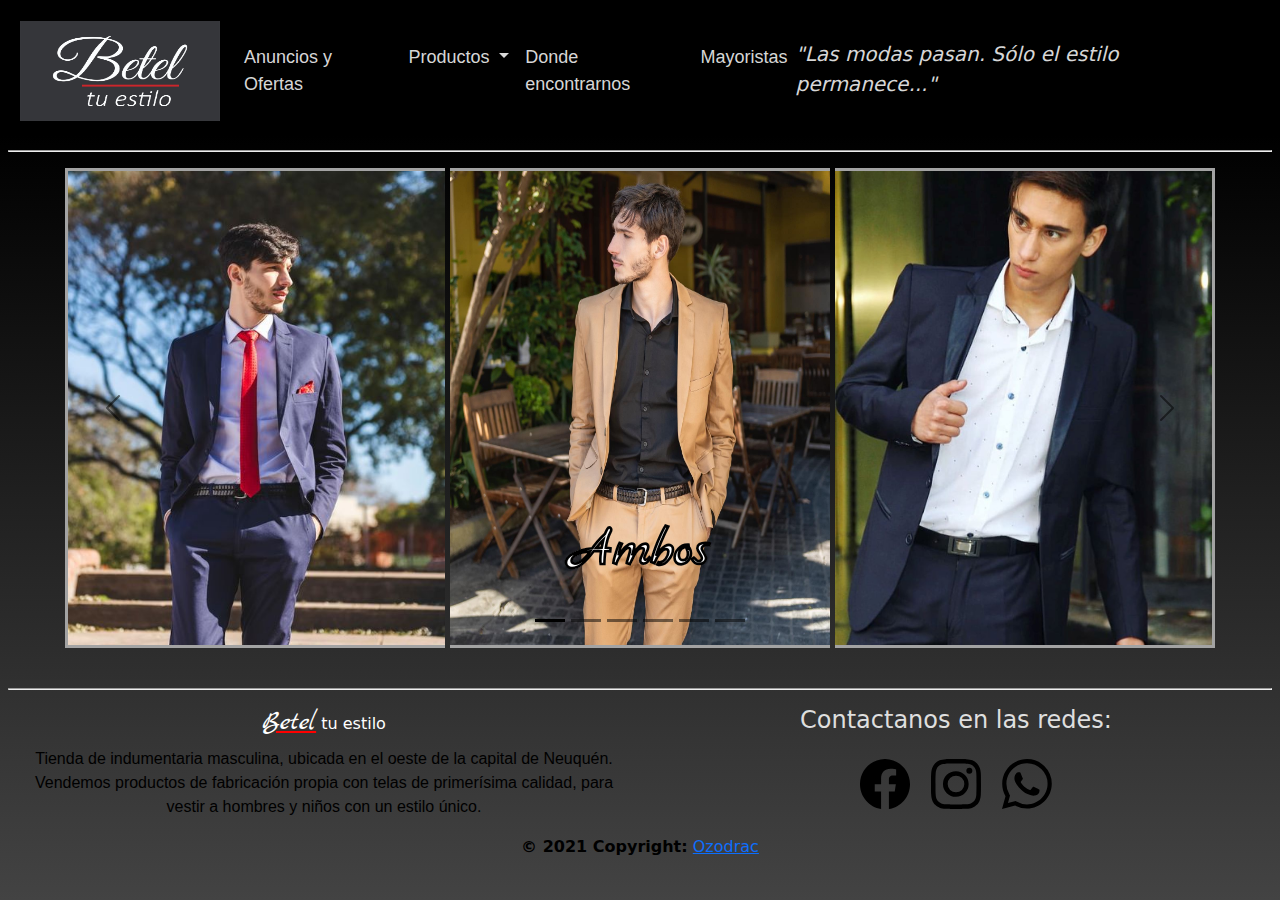
<file: index.html>
<!DOCTYPE html>
<html lang="es">

<head>
    <meta charset="UTF-8">
    <meta name="viewport" content="width=device-width, initial-scale=1">
    <link rel="stylesheet" type="text/css" href="./bootstrap/bootstrap.css" media="screen" />
    <script src="./bootstrap/bootstrap.bundle.js"></script>
    <script src="filtro.js"></script>
    <title>Betel Tu Estilo Neuquen</title>
</head>

<body>
    <header>
        <nav class="navbar navbar-expand-lg navbar-dark bg-transparent">
            <div class="container-fluid">
                <a class="navbar-brand" aria-current="page" href="#"><img src="src/LOGO.jpg" alt="logoBetel" width="200"
                        height="100"></a>
                <button class="navbar-toggler" type="button" data-bs-toggle="collapse"
                    data-bs-target="#navbarSupportedContent" aria-controls="navbarSupportedContent"
                    aria-expanded="false" aria-label="Toggle navigation">
                    <span class="navbar-toggler-icon"></span>
                </button>
                <div class="collapse navbar-collapse" id="navbarSupportedContent">
                    <ul class="navbar-nav me-auto mb-2 mb-lg-0">
                        <li class="nav-item">
                            <a class="nav-link text-white-85" href="anunciosyofertas.html">Anuncios y Ofertas</a>
                        </li>
                        <li class="nav-item dropdown">
                            <a class="nav-link dropdown-toggle text-white-85" href="#" id="navbarDropdown" role="button"
                                data-bs-toggle="dropdown" aria-expanded="false">
                                Productos
                            </a>
                            <ul class="dropdown-menu dropdown-menu-dark" aria-labelledby="navbarDropdown">
                                <li><a class="dropdown-item" href="productos.html?prod=todo"
                                        onclick="pasaParam(href)">Todo</a></li>
                                <li><a class="dropdown-item" href="productos.html?prod=ambo"
                                        onclick="pasaParam(href)">Ambos</a></li>
                                <li><a class="dropdown-item" href="productos.html?prod=saco"
                                        onclick="pasaParam(href)">Sacos y Chalecos</a></li>
                                <li><a class="dropdown-item" href="productos.html?prod=pantalon"
                                        onclick="pasaParam(href)">Pantalones</a></li>
                                <li><a class="dropdown-item" href="productos.html?prod=camisa"
                                        onclick="pasaParam(href)">Camisas</a></li>
                                <li><a class="dropdown-item" href="productos.html?prod=accesorio"
                                        onclick="pasaParam(href)">Accesorios</a></li>
                                <li><a class="dropdown-item" href="productos.html?prod=street"
                                        onclick="pasaParam(href)">Street</a></li>
                            </ul>
                        </li>
                        <li class="nav-item">
                            <a class="nav-link text-white-85" href="ubicacionycontacto.html">Donde encontrarnos</a>
                        </li>
                        <li class="nav-item">
                            <a class="nav-link text-white-85" href="mayorista.html">Mayoristas</a>
                        </li>
                    </ul>
                    <span class="navbar-text pt-1 mb-0 fs-5 fst-italic fw-lighter text-white-85">
                        &quot;Las modas pasan. S&oacute;lo el estilo permanece...&quot;
                    </span>
                </div>
            </div>
        </nav>
        <hr>
    </header>


    <div class="container-fluid text-center" role="main">

        <div id="carrusel" class="carousel carousel-dark slide" data-bs-ride="carousel">

            <div class="carousel-indicators">

                <button type="button" data-bs-target="#carrusel" data-bs-slide-to="0" class="active" aria-current="true"
                    aria-label="Slide 1"></button>
                <button type="button" data-bs-target="#carrusel" data-bs-slide-to="1" aria-label="Slide 2"></button>
                <button type="button" data-bs-target="#carrusel" data-bs-slide-to="2" aria-label="Slide 3"></button>
                <button type="button" data-bs-target="#carrusel" data-bs-slide-to="3" aria-label="Slide 4"></button>
                <button type="button" data-bs-target="#carrusel" data-bs-slide-to="4" aria-label="Slide 5"></button>
                <button type="button" data-bs-target="#carrusel" data-bs-slide-to="5" aria-label="Slide 6"></button>
            </div>

            <div class="carousel-inner">

                <div class="carousel-item active p-0">
                    <img src="src/Ambos/Model2.jpg" alt="..." width="380" height="480" class="carr-border carr-lt">
                    <img src="src/Ambos/Model1.jpg" alt="..." width="380" height="480" class="carr-border carr-cr">
                    <img src="src/Ambos/Model3.jpg" alt="..." width="380" height="480" class="carr-border carr-rt">
                    <div class="carousel-caption d-none d-md-block">
                        <p class="fst-ulala fst-ulala-bold text-red stroke fs-01">Ambos</p>
                    </div>
                </div>

                <div class="carousel-item">
                    <img src="src/Sacos/Saco Verde.jpg" alt="..." width="380" height="480" class="carr-border carr-lt">
                    <img src="src/Sacos/Saco Pana Bordo.jpg" alt="..." width="380" height="480" class="carr-border carr-cr">
                    <img src="src/Sacos/Chaleco Gris.jpg" alt="..." width="380" height="480" class="carr-border carr-rt">
                    <div class="carousel-caption d-none d-md-block">
                        <p class="fst-ulala fst-ulala-bold text-red stroke fs-01">Sacos y Chalecos</p>
                    </div>
                </div>

                <div class="carousel-item">
                    <img src="src/Camisas/hawaiana3.jpg" alt="..." width="380" height="480" class="carr-border carr-lt">
                    <img src="src/Camisas/camisa1.jpg" alt="..." width="380" height="480" class="carr-border carr-cr">
                    <img src="src/Street/remeramodel.jpg" alt="..." width="380" height="480" class="carr-border carr-rt">
                    <div class="carousel-caption d-none d-md-block">
                        <p class="fst-ulala fst-ulala-bold text-red stroke fs-01">Camisas y Remeras</p>
                    </div>
                </div>

                <div class="carousel-item">
                    <img src="src/Pantalones/jeanazul.jpg" alt="..." width="380" height="480" class="carr-border carr-lt">
                    <img src="src/Pantalones/bermudaazul.jpg" alt="..." width="380" height="480" class="carr-border carr-cr">
                    <img src="src/Pantalones/jeanceleste.jpg" alt="..." width="380" height="480" class="carr-border carr-rt">
                    <div class="carousel-caption d-none d-md-block">
                        <p class="fst-ulala fst-ulala-bold text-red stroke fs-01">Pantalones y Bermudas</p>
                    </div>
                </div>

                <div class="carousel-item">
                    <img src="src/contact.jpg" alt="..." width="940" height="480" class="carr-all">
                </div>
                <div class="carousel-item">
                    <img src="src/ventaMayorista.jpg" alt="..." width="1080" height="480" class="carr-all">
                </div>
            </div>

            <button class="carousel-control-prev" type="button" data-bs-target="#carrusel" data-bs-slide="prev">
                <span class="carousel-control-prev-icon" aria-hidden="true"></span>
                <span class="visually-hidden">Previous</span>
            </button>

            <button class="carousel-control-next" type="button" data-bs-target="#carrusel" data-bs-slide="next">
                <span class="carousel-control-next-icon" aria-hidden="true"></span>
                <span class="visually-hidden">Next</span>
            </button>

        </div>
    </div>
    <footer class="page-footer font-small teal pt-4">
        <hr>
        <div class="container-fluid text-center text-md-left">
            <div class="row">
                <div class="col-md-6 mt-md-0 mt-1">
                    <h5 class="text-lowercase font-weight-bold"><span class="text-capitalize">Betel</span> Tu Estilo
                    </h5>
                    <p id="footerText">Tienda de indumentaria masculina, ubicada en el oeste de la capital de
                        Neuqu&eacute;n.
                        Vendemos productos de fabricaci&oacute;n propia con telas de primer&iacute;sima
                        calidad, para vestir a hombres y niños con un estilo &uacute;nico.
                    </p>
                </div>
                <hr class="clearfix w-100 d-md-none pb-3">
                <div class="col-md-6 mb-md-0 mb-3">
                    <div class="container">
                        <div class="row">
                            <h4 class="text-white-85">Contactanos en las redes:</h4>
                            <div class="col-md-12 my-3">
                                <div class="mb-1 flex-center">
                                    <a class="btnredes mx-2" href="https://www.facebook.com/BetelNqn">
                                        <img src="src/facebook.svg" alt="iconoFacebook" width="50" height="50">
                                    </a>
                                    <a class="btnredes mx-2" href="https://www.instagram.com/BetelNqn">
                                        <img src="src/instagram.svg" alt="iconoInstagram" width="50" height="50">
                                    </a>
                                    <a class="btnredes mx-2" href="https://api.whatsapp.com/send?phone=542996595028">
                                        <img src="src/point.svg" alt="iconoWhatsapp" width="50" height="50">
                                    </a>
                                </div>
                            </div>
                        </div>
                    </div>
                </div>
            </div>
        </div>
        <div class="footer-copyright text-center"><span id="cprg">© 2021 Copyright:</span>
            <a href="#">Ozodrac</a>
        </div>
    </footer>
</body>

</html>
</file>
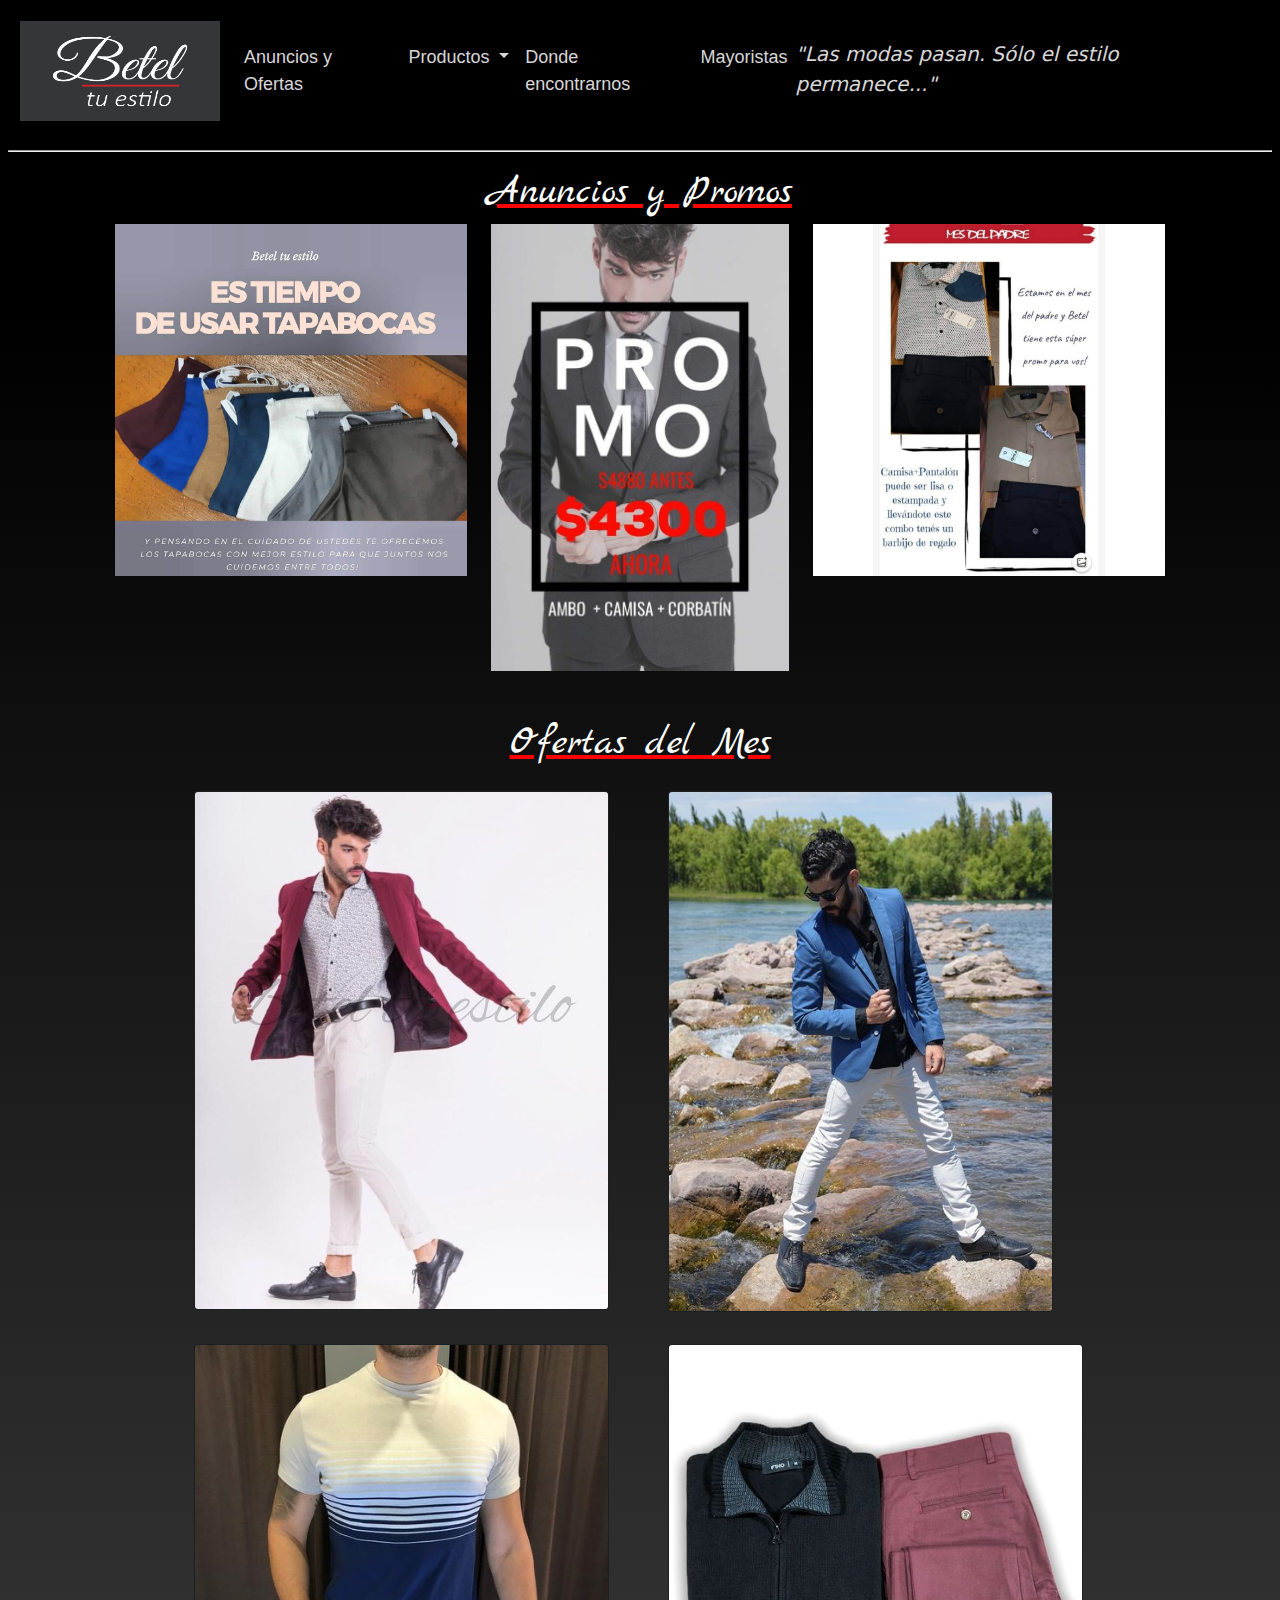
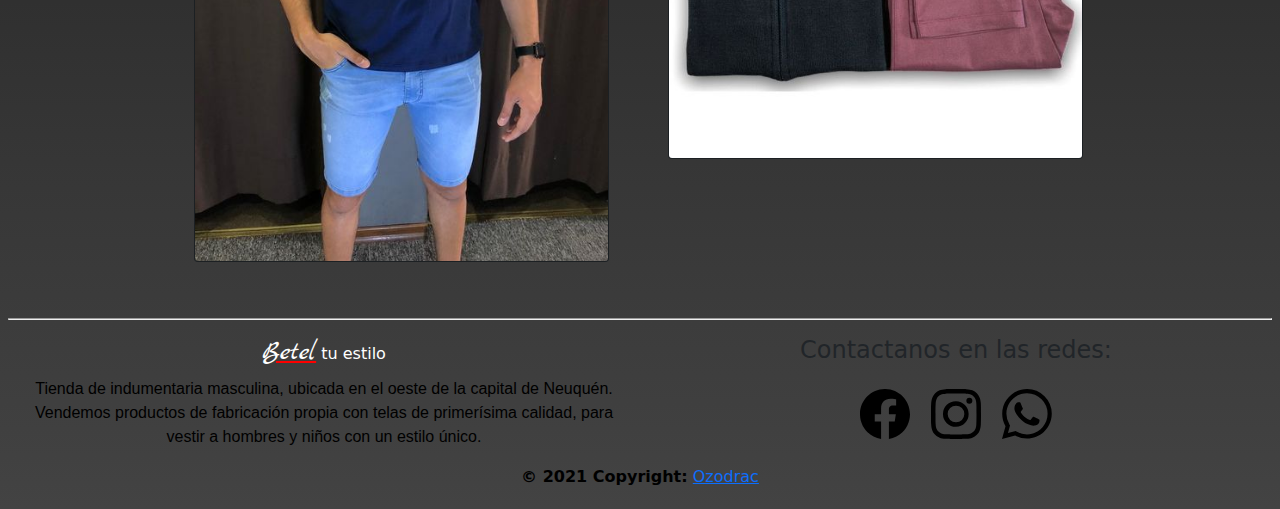
<file: anunciosyofertas.html>
<!DOCTYPE html>
<html lang="es">

<head>
    <meta charset="UTF-8">
    <meta name="viewport" content="width=device-width, initial-scale=1">
    <link rel="stylesheet" type="text/css" href="./bootstrap/bootstrap.css" media="screen" />
    <link rel="stylesheet" type="text/css" href="modal.css" media="screen" />
    <script src="./bootstrap/bootstrap.bundle.js"></script>
    <script src="filtro.js"></script>
    <script src="modal.js"></script>
    <title>Betel Tu Estilo Neuquen</title>
</head>

<body>
    <!--HEADER-->
    <header>
        <nav class="navbar navbar-expand-lg navbar-dark bg-transparent">
            <div class="container-fluid">
                <a class="navbar-brand" aria-current="page" href="index.html"><img src="src/LOGO.jpg" alt="logoBetel"
                        width="200" height="100"></a>
                <button class="navbar-toggler" type="button" data-bs-toggle="collapse"
                    data-bs-target="#navbarSupportedContent" aria-controls="navbarSupportedContent"
                    aria-expanded="false" aria-label="Toggle navigation">
                    <span class="navbar-toggler-icon"></span>
                </button>
                <div class="collapse navbar-collapse" id="navbarSupportedContent">
                    <ul class="navbar-nav me-auto mb-2 mb-lg-0">
                        <li class="nav-item">
                            <a class="nav-link text-white-85" href="#">Anuncios y Ofertas</a>
                        </li>
                        <li class="nav-item dropdown">
                            <a class="nav-link dropdown-toggle text-white-85" href="#" id="navbarDropdown" role="button"
                                data-bs-toggle="dropdown" aria-expanded="false">
                                Productos
                            </a>
                            <ul class="dropdown-menu dropdown-menu-dark" aria-labelledby="navbarDropdown">
                                <li><a class="dropdown-item" href="productos.html?prod=todo"
                                        onclick="pasaParam(href)">Todo</a></li>
                                <li><a class="dropdown-item" href="productos.html?prod=ambo"
                                        onclick="pasaParam(href)">Ambos</a></li>
                                <li><a class="dropdown-item" href="productos.html?prod=saco"
                                        onclick="pasaParam(href)">Sacos y Chalecos</a></li>
                                <li><a class="dropdown-item" href="productos.html?prod=pantalon"
                                        onclick="pasaParam(href)">Pantalones</a></li>
                                <li><a class="dropdown-item" href="productos.html?prod=camisa"
                                        onclick="pasaParam(href)">Camisas</a></li>
                                <li><a class="dropdown-item" href="productos.html?prod=accesorio"
                                        onclick="pasaParam(href)">Accesorios</a></li>
                                <li><a class="dropdown-item" href="productos.html?prod=street"
                                        onclick="pasaParam(href)">Street</a></li>
                            </ul>
                        </li>
                        <li class="nav-item">
                            <a class="nav-link text-white-85" href="ubicacionycontacto.html">Donde encontrarnos</a>
                        </li>
                        <li class="nav-item">
                            <a class="nav-link text-white-85" href="mayorista.html">Mayoristas</a>
                        </li>
                    </ul>
                    <span class="navbar-text pt-1 mb-0 fs-5 fst-italic fw-lighter text-white-85">
                        &quot;Las modas pasan. S&oacute;lo el estilo permanece...&quot;
                    </span>
                </div>
            </div>
        </nav>
        <hr>
    </header>
    <!--HEADER-->

    <div class="container-fluid w-85">
        <h1 class="fst-ulala ffofertas text-center">Anuncios y Promos</h1>
        <div class="row">
            <img src="src/tapaboca.jpg" style="width: 35%; height: 35%;" alt="Us&aacute; tapabocas"
                onclick="modal(this)">
            <img src="src/promo.jpg" style="width: 30%; height: 35%;" alt="PROMO" onclick="modal(this)">
            <img src="src/padre.jpg" style="width: 35%; height: 35%;" alt="D&iacute;a del Padre" onclick="modal(this)">
        </div>
    </div>
    <br>
    <br>
    <div class="container-fluid w-75">
        <h1 class="fst-ulala ffofertas text-center">Ofertas del Mes</h1>
        <div class="row">
            
            <div class="col-md-6">
                <div class="card bg-dark text-white oferta p-0 m-3" style="width: 415px;">
                    <img src="src/Combo/Combo1.jpg" class="card-img oferta" alt="...">
                    <div class="card-img-overlay">
                        <h3 class="card-title oculta ffofertas text-center">COMBO #1</h3>
                        <ul class="card-text oculta fs-5">
                            <li>
                                <p>Saco Sport Betel</p>
                            </li>
                            <li>
                                <p>Camisa Kristof</p>
                            </li>
                            <li>
                                <p>Pantalon Gabardina Betel</p>
                            </li>
                            <li>
                                <p>[Cinto de Regalo]</p>
                            </li>
                        </ul>
                        <h3 class="card-title oculta ffofertas text-center">$9999</h3>
                        <br>
                        <p class="card-text oculta text-white-85">Disponible hasta: dd/mm</p>
                    </div>
                </div>
            </div>
           
            <div class="col-md-6">
                <div class="card bg-dark text-white oferta p-0 m-3" style="width: 385px;">
                    <img src="src/Combo/Combo2.jpg" class="card-img oferta" alt="...">
                    <div class="card-img-overlay">
                        <h3 class="card-title oculta ffofertas text-center">COMBO #2</h3>
                        <ul class="card-text oculta fs-5">
                            <li>
                                <p>Saco Gabardina Elastizado Betel</p>
                            </li>
                            <li>
                                <p>Camisa Fixo</p>
                            </li>
                            <li>
                                <p>Pantalon Gabardina Betel</p>
                            </li>
                            <li>
                                <p>[Cinto de Regalo]</p>
                            </li>
                        </ul>
                        <h3 class="card-title oculta ffofertas text-center">$9999</h3>
                        <br>
                        <p class="card-text oculta text-white-85">Disponible hasta: dd/mm</p>
                    </div>
                </div>
            </div>
            
            <div class="col-md-6">
                <div class="card bg-dark text-white oferta p-0 m-3" style="width: 415px;">
                    <img src="src/Street/remeramodel.jpg" class="card-img oferta" alt="...">
                    <div class="card-img-overlay">
                        <h3 class="card-title oculta ffofertas text-center">COMBO #4</h3>
                        <ul class="card-text oculta fs-5">
                            <li>
                                <p>Remera Kristof</p>
                            </li>
                            <li>
                                <p>Bermuda Jean Betel</p>
                            </li>
                        </ul>
                        <h3 class="card-title oculta ffofertas text-center">$9999</h3>
                        <br>
                        <p class="card-text oculta text-white-85">Disponible hasta: dd/mm</p>
                    </div>
                </div>
            </div>
            
            <div class="col-md-6">
                <div class="card bg-dark text-white oferta p-0 m-3" style="width: 415px;">
                    <img src="src/Combo/Combo4.jpg" class="card-img oferta" alt="...">
                    <div class="card-img-overlay">
                        <h3 class="card-title oculta ffofertas text-center">COMBO #3</h3>
                        <ul class="card-text oculta fs-5">
                            <li>
                                <p>Cardigan Fixo</p>
                            </li>
                            <li>
                                <p>Pantalon Gabardina Betel</p>
                            </li>
                        </ul>
                        <h3 class="card-title oculta ffofertas text-center">$9999</h3>
                        <br>
                        <p class="card-text oculta text-white-85">Disponible hasta: dd/mm</p>
                    </div>
                </div>
            </div>

        </div>
    </div>

    <div id="myModal" class="modal">
        <span class="close">&times;</span>
        <img class="modal-content" id="img01">
        <div id="caption"></div>
    </div>

    <!--FOOTER-->
    <footer class="page-footer font-small teal pt-4">
        <hr>
        <div class="container-fluid text-center text-md-left">
            <div class="row">
                <div class="col-md-6 mt-md-0 mt-1">
                    <h5 class="text-lowercase font-weight-bold"><span class="text-capitalize">Betel</span> Tu Estilo
                    </h5>
                    <p id="footerText">Tienda de indumentaria masculina, ubicada en el oeste de la capital de
                        Neuqu&eacute;n.
                        Vendemos productos de fabricaci&oacute;n propia con telas de primer&iacute;sima
                        calidad, para vestir a hombres y niños con un estilo &uacute;nico.
                    </p>
                </div>
                <hr class="clearfix w-100 d-md-none pb-3">
                <div class="col-md-6 mb-md-0 mb-3">
                    <div class="container">
                        <div class="row">
                            <h4 class="text-white-75">Contactanos en las redes:</h4>
                            <div class="col-md-12 my-3">
                                <div class="mb-1 flex-center">
                                    <a class="btnredes mx-2" href="https://www.facebook.com/BetelNqn">
                                        <img src="src/facebook.svg" alt="iconoFacebook" width="50" height="50">
                                    </a>
                                    <a class="btnredes mx-2" href="https://www.instagram.com/BetelNqn">
                                        <img src="src/instagram.svg" alt="iconoInstagram" width="50" height="50">
                                    </a>
                                    <a class="btnredes mx-2" href="https://api.whatsapp.com/send?phone=542996595028">
                                        <img src="src/point.svg" alt="iconoWhatsapp" width="50" height="50">
                                    </a>
                                </div>
                            </div>
                        </div>
                    </div>
                </div>
            </div>
        </div>
        <div class="footer-copyright text-center"><span id="cprg">© 2021 Copyright:</span>
            <a href="#">Ozodrac</a>
        </div>
    </footer>
    <!--FOOTER-->
</body>

</html>
</file>
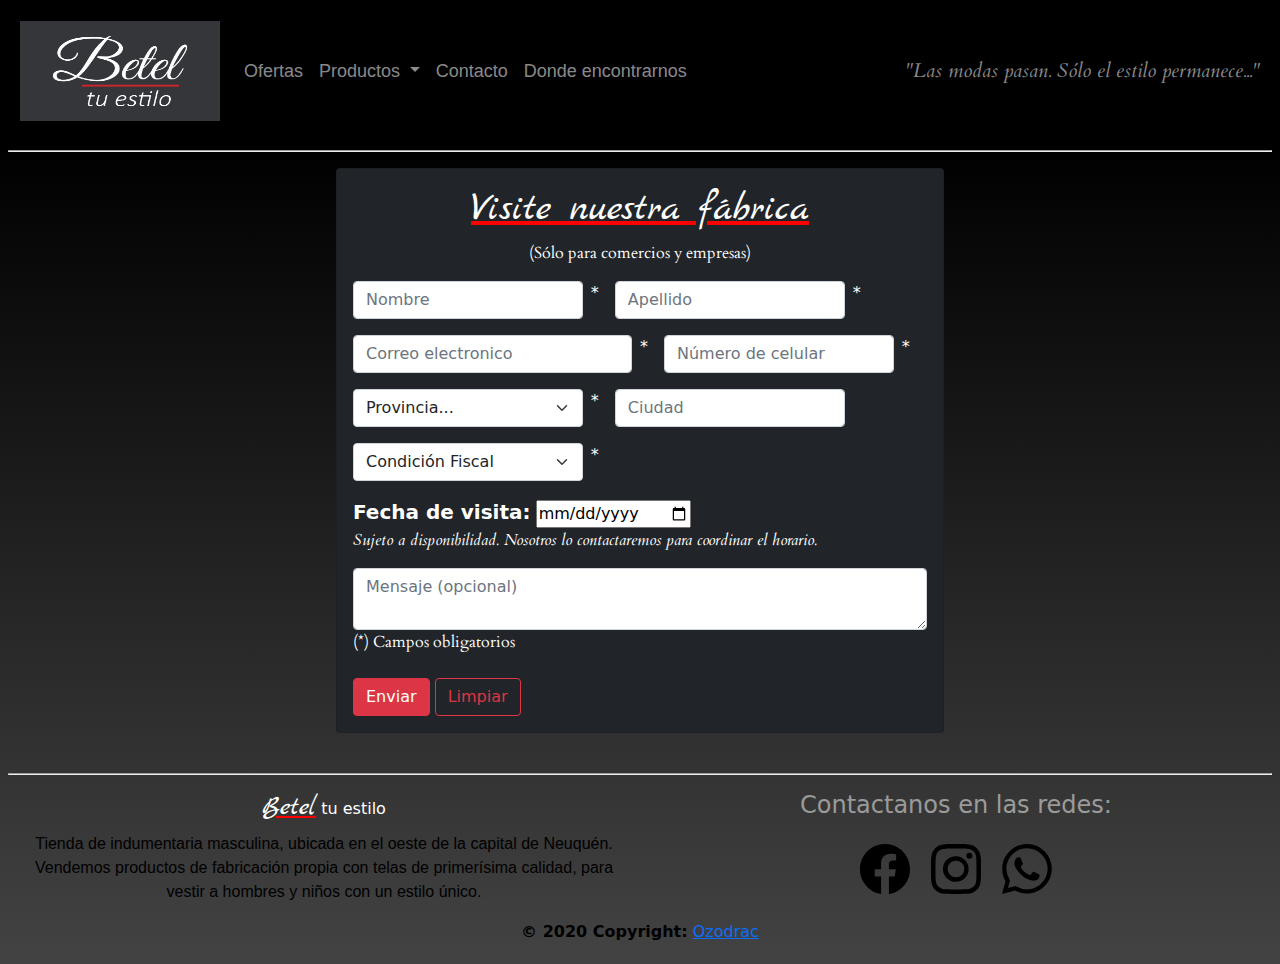
<file: contacto.html>
<!DOCTYPE html>
<html lang="es">

<head>
    <meta charset="UTF-8">
    <meta name="viewport" content="width=device-width, initial-scale=1">
    <link rel="stylesheet" type="text/css" href="./bootstrap/bootstrap.css" media="screen" />
    <script src="./bootstrap/bootstrap.bundle.js"></script>
    <script src="filtro.js"></script>
    <script src="validaciones.js">
        <title>Betel Tu Estilo Neuquen</title>
    </script>
</head>

<body>
    <header>
        <nav class="navbar navbar-expand-lg navbar-dark bg-transparent">
            <div class="container-fluid">
                <a class="navbar-brand" aria-current="page" href="index.html"><img src="src/LOGO.jpg" alt="logoBetel"
                        width="200" height="100"></a>
                <button class="navbar-toggler" type="button" data-bs-toggle="collapse"
                    data-bs-target="#navbarSupportedContent" aria-controls="navbarSupportedContent"
                    aria-expanded="false" aria-label="Toggle navigation">
                    <span class="navbar-toggler-icon"></span>
                </button>
                <div class="collapse navbar-collapse" id="navbarSupportedContent">
                    <ul class="navbar-nav me-auto mb-2 mb-lg-0">
                        <li class="nav-item">
                            <a class="nav-link" href="ofertas.html">Ofertas</a>
                        </li>
                        <li class="nav-item dropdown">
                            <a class="nav-link dropdown-toggle" href="#" id="navbarDropdown" role="button"
                                data-bs-toggle="dropdown" aria-expanded="false">
                                Productos
                            </a>
                            <ul class="dropdown-menu dropdown-menu-dark" aria-labelledby="navbarDropdown">
                                <li><a class="dropdown-item" href="productos.html?prod=todo"
                                        onclick="pasaParam(href)">Todo</a></li>
                                <li><a class="dropdown-item" href="productos.html?prod=ambo"
                                        onclick="pasaParam(href)">Ambos</a></li>
                                <li><a class="dropdown-item" href="productos.html?prod=saco"
                                        onclick="pasaParam(href)">Sacos y Chalecos</a></li>
                                <li><a class="dropdown-item" href="productos.html?prod=pantalon"
                                        onclick="pasaParam(href)">Pantalones</a></li>
                                <li><a class="dropdown-item" href="productos.html?prod=camisa"
                                        onclick="pasaParam(href)">Camisas</a></li>
                                <li><a class="dropdown-item" href="productos.html?prod=accesorio"
                                        onclick="pasaParam(href)">Accesorios</a></li>
                                <li><a class="dropdown-item" href="productos.html?prod=street"
                                        onclick="pasaParam(href)">Street</a></li>
                            </ul>
                        </li>
                        <li class="nav-item">
                            <a class="nav-link" href="#">Contacto</a>
                        </li>
                        <li class="nav-item">
                            <a class="nav-link" href="ubicacion.html">Donde encontrarnos</a>
                        </li>
                    </ul>
                    <span class="navbar-text pt-4 mb-0">
                        <p class="fs-5 fst-italic fw-lighter">&quot;Las modas pasan. S&oacute;lo el estilo
                            permanece...&quot;</p>
                    </span>
                </div>
            </div>
        </nav>
        <hr>
    </header>
    <!--HEADER-->

    <div class="container-fluid w-50">
        <div class="card bg-dark p-3">
            <h1 class="ffofertas fst-ulala text-center">Visite nuestra f&aacute;brica</h1>
            <p class="text-center text-white">(S&oacute;lo para comercios y empresas)</p>
            <form name="contactoForm">

                <div class="row g-3">
                    <div class="col-md-5">
                        <input type="text" class="form-control" placeholder="Nombre" name="nombre">
                    </div>
                    <div class="col-md-0 text-white ps-0 me-2">*</div>
                    <div class="col-md-5">
                        <input type="text" class="form-control" placeholder="Apellido" name="apellido">
                    </div>
                    <div class="col-md-0 text-white ps-0 me-2">*</div>

                    <div class="col-md-6">
                        <input type="text" class="form-control" placeholder="Correo electronico" name="correo"
                            id="correo">
                    </div>
                    <div class="col-md-0 text-white ps-0 me-2">*</div>

                    <div class="col-md-5">
                        <input type="text" class="form-control" placeholder="Número de celular" name="cel"
                            maxlength="10" onkeyup="numeros(this.value, this)">
                    </div>
                    <div class="col-md-0 text-white ps-0 me-2">*</div>

                    <div class="col-md-5">
                        <select class="form-select" name="prov" id="prov">
                            <option selected disabled value="">Provincia...</option>
                            <option value="Buenos Aires">Bs. As.</option>
                            <option value="Catamarca">Catamarca</option>
                            <option value="Chaco">Chaco</option>
                            <option value="Chubut">Chubut</option>
                            <option value="Cordoba">Cordoba</option>
                            <option value="Corrientes">Corrientes</option>
                            <option value="Entre Rios">Entre Rios</option>
                            <option value="Formosa">Formosa</option>
                            <option value="Jujuy">Jujuy</option>
                            <option value="La Pampa">La Pampa</option>
                            <option value="La Rioja">La Rioja</option>
                            <option value="Mendoza">Mendoza</option>
                            <option value="Misiones">Misiones</option>
                            <option value="Neuquen">Neuquen</option>
                            <option value="Rio Negro">Rio Negro</option>
                            <option value="Salta">Salta</option>
                            <option value="San Juan">San Juan</option>
                            <option value="San Luis">San Luis</option>
                            <option value="Santa Cruz">Santa Cruz</option>
                            <option value="Santa Fe">Santa Fe</option>
                            <option value="Sgo. del Estero">Sgo. del Estero</option>
                            <option value="Tierra del Fuego">Tierra del Fuego</option>
                            <option value="Tucuman">Tucuman</option>
                        </select>
                    </div>
                    <div class="col-md-0 text-white ps-0 me-2">*</div>

                    <div class="col-md-5">
                        <input type="text" class="form-control" placeholder="Ciudad" name="city">
                    </div>

                    <div class="col-md-5">
                        <select class="form-select" name="fiscal" id="fiscal" onchange="showInp()">
                            <option value="None" selected disabled>Condici&oacute;n Fiscal</option>
                            <option value="RI">Responsable Inscripto</option>
                            <option value="Monotributo">Monotributista</option>
                        </select>
                    </div>
                    <div class="col-md-0 text-white ps-0 me-2">*</div>

                    <div class="col-md-12" name="cuit" id="cuit">
                        <div class="row g-3">
                            <div class="col-md-1 pt-2 pe-0"><span class="text-white">CUIT:</span></div>
                            <div class="col-md-2 w-7 px-0"><input type="text" class="form-control" name="cod-gen"
                                    maxlength="2" onkeyup="numeros(this.value, this)"></div>
                            <div class="col-md-sp pt-2 px-0  text-center"><span class="text-white">-</span>
                            </div>
                            <div class="col-md-dni px-0"><input type="text" class="form-control" name="dni"
                                    maxlength="8" onkeyup="numeros(this.value, this)"></div>
                            <div class="col-md-sp pt-2 px-0  text-center"><span class="text-white">-</span>
                            </div>
                            <div class="col-md-1 w-5 px-0"><input type="text" class="form-control" name="cod-ver"
                                    maxlength="1" onkeyup="numeros(this.value, this)"></div>
                            <div class="col-md-0 text-white ps-0 mx-2">*</div>
                        </div>
                    </div>

                    <div class="col-md-12">
                        <span class="text-white fs-5 fw-bold">Fecha de visita:</span>
                        <input type="date" id="date">
                        <p class="text-white fst-italic mb-0">Sujeto a disponibilidad. Nosotros lo
                            contactaremos para coordinar el horario.</p>
                    </div>

                    <div class="col-md-12">
                        <textarea class="form-control" placeholder="Mensaje (opcional)" name="msj" id="msj"></textarea>
                    </div>
                </div>
                <p class="text-white">(*) Campos obligatorios</p>
                <input type="button" value="Enviar" class="btn btn-danger mt-2" onclick="validador()">
                <input type="button" value="Limpiar" class="btn btn-outline-danger mt-2" onclick="limpiar()">
            </form>
        </div>
    </div>

    <!--FOOTER-->
    <footer class="page-footer font-small teal pt-4">
        <hr>
        <div class="container-fluid text-center text-md-left">
            <div class="row">
                <div class="col-md-6 mt-md-0 mt-1">
                    <h5 class="text-lowercase font-weight-bold"><span class="text-capitalize">Betel</span> Tu Estilo
                    </h5>
                    <p id="footerText">Tienda de indumentaria masculina, ubicada en el oeste de la capital de
                        Neuqu&eacute;n.
                        Vendemos productos de fabricaci&oacute;n propia con telas de primer&iacute;sima
                        calidad, para vestir a hombres y niños con un estilo &uacute;nico.
                    </p>
                </div>
                <hr class="clearfix w-100 d-md-none pb-3">
                <div class="col-md-6 mb-md-0 mb-3">
                    <div class="container">
                        <div class="row">
                            <h4 class="text-white-50">Contactanos en las redes:</h4>
                            <div class="col-md-12 my-3">
                                <div class="mb-1 flex-center">
                                    <a class="btnredes mx-2" href="https://www.facebook.com/BetelNqn">
                                        <img src="src/facebook.svg" alt="iconoFacebook" width="50" height="50">
                                    </a>
                                    <a class="btnredes mx-2" href="https://www.instagram.com/BetelNqn">
                                        <img src="src/instagram.svg" alt="iconoInstagram" width="50" height="50">
                                    </a>
                                    <a class="btnredes mx-2" href="https://api.whatsapp.com/send?phone=542996595028">
                                        <img src="src/point.svg" alt="iconoWhatsapp" width="50" height="50">
                                    </a>
                                </div>
                            </div>
                        </div>
                    </div>
                </div>
            </div>
        </div>
        <div class="footer-copyright text-center"><span id="cprg">© 2020 Copyright:</span>
            <a href="#">Ozodrac</a>
        </div>
    </footer>
    <!--FOOTER-->
</body>

</html>
</file>
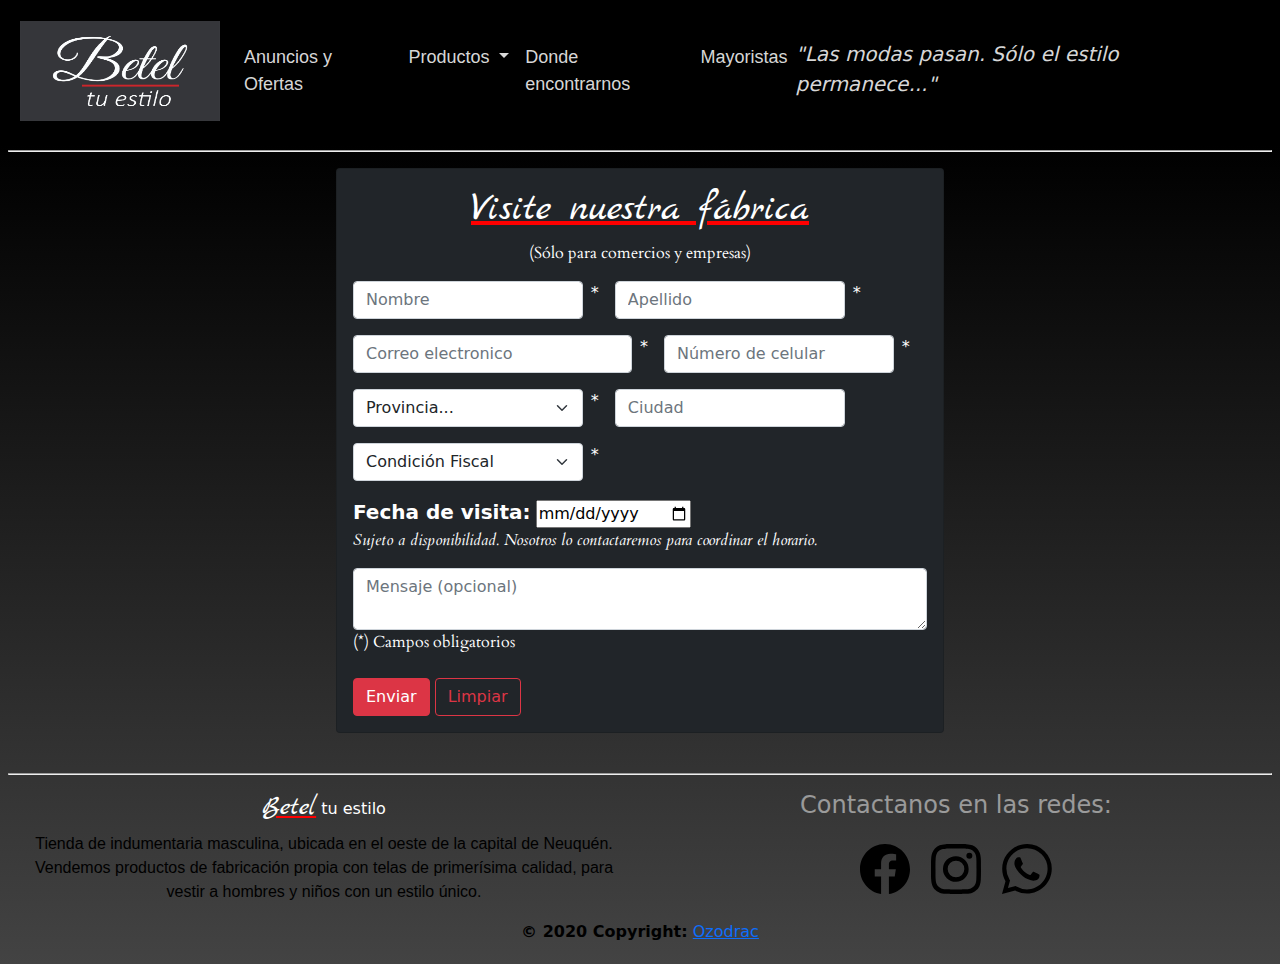
<file: mayorista.html>
<!DOCTYPE html>
<html lang="es">

<head>
    <meta charset="UTF-8">
    <meta name="viewport" content="width=device-width, initial-scale=1">
    <link rel="stylesheet" type="text/css" href="./bootstrap/bootstrap.css" media="screen" />
    <script src="./bootstrap/bootstrap.bundle.js"></script>
    <script src="filtro.js"></script>
    <script src="validaciones.js"></script>
    <title>Betel Tu Estilo Neuquen</title>
</head>

<body>
    <header>
        <nav class="navbar navbar-expand-lg navbar-dark bg-transparent">
            <div class="container-fluid">
                <a class="navbar-brand" aria-current="page" href="index.html"><img src="src/LOGO.jpg" alt="logoBetel" width="200"
                        height="100"></a>
                <button class="navbar-toggler" type="button" data-bs-toggle="collapse"
                    data-bs-target="#navbarSupportedContent" aria-controls="navbarSupportedContent"
                    aria-expanded="false" aria-label="Toggle navigation">
                    <span class="navbar-toggler-icon"></span>
                </button>
                <div class="collapse navbar-collapse" id="navbarSupportedContent">
                    <ul class="navbar-nav me-auto mb-2 mb-lg-0">
                        <li class="nav-item">
                            <a class="nav-link text-white-85" href="anunciosyofertas.html">Anuncios y Ofertas</a>
                        </li>
                        <li class="nav-item dropdown">
                            <a class="nav-link dropdown-toggle text-white-85" href="#" id="navbarDropdown" role="button"
                                data-bs-toggle="dropdown" aria-expanded="false">
                                Productos
                            </a>
                            <ul class="dropdown-menu dropdown-menu-dark" aria-labelledby="navbarDropdown">
                                <li><a class="dropdown-item" href="productos.html?prod=todo"
                                        onclick="pasaParam(href)">Todo</a></li>
                                <li><a class="dropdown-item" href="productos.html?prod=ambo"
                                        onclick="pasaParam(href)">Ambos</a></li>
                                <li><a class="dropdown-item" href="productos.html?prod=saco"
                                        onclick="pasaParam(href)">Sacos y Chalecos</a></li>
                                <li><a class="dropdown-item" href="productos.html?prod=pantalon"
                                        onclick="pasaParam(href)">Pantalones</a></li>
                                <li><a class="dropdown-item" href="productos.html?prod=camisa"
                                        onclick="pasaParam(href)">Camisas</a></li>
                                <li><a class="dropdown-item" href="productos.html?prod=accesorio"
                                        onclick="pasaParam(href)">Accesorios</a></li>
                                <li><a class="dropdown-item" href="productos.html?prod=street"
                                        onclick="pasaParam(href)">Street</a></li>
                            </ul>
                        </li>
                        <li class="nav-item">
                            <a class="nav-link text-white-85" href="ubicacionycontacto.html">Donde encontrarnos</a>
                        </li>
                        <li class="nav-item">
                            <a class="nav-link text-white-85" href="#">Mayoristas</a>
                        </li>
                    </ul>
                    <span class="navbar-text pt-1 mb-0 fs-5 fst-italic fw-lighter text-white-85">
                        &quot;Las modas pasan. S&oacute;lo el estilo permanece...&quot;
                    </span>
                </div>
            </div>
        </nav>
        <hr>
    </header>
    <!--HEADER-->

    <div class="container-fluid w-50">
        <div class="card bg-dark p-3">
            <h1 class="ffofertas fst-ulala text-center">Visite nuestra f&aacute;brica</h1>
            <p class="text-center text-white">(S&oacute;lo para comercios y empresas)</p>
            <form name="contactoForm">

                <div class="row g-3">
                    <div class="col-md-5">
                        <input type="text" class="form-control" placeholder="Nombre" name="nombre">
                    </div>
                    <div class="col-md-0 text-white ps-0 me-2">*</div>
                    <div class="col-md-5">
                        <input type="text" class="form-control" placeholder="Apellido" name="apellido">
                    </div>
                    <div class="col-md-0 text-white ps-0 me-2">*</div>

                    <div class="col-md-6">
                        <input type="text" class="form-control" placeholder="Correo electronico" name="correo"
                            id="correo">
                    </div>
                    <div class="col-md-0 text-white ps-0 me-2">*</div>

                    <div class="col-md-5">
                        <input type="text" class="form-control" placeholder="Número de celular" name="cel"
                            maxlength="10" onkeyup="numeros(this.value, this)">
                    </div>
                    <div class="col-md-0 text-white ps-0 me-2">*</div>

                    <div class="col-md-5">
                        <select class="form-select" name="prov" id="prov">
                            <option selected disabled value="">Provincia...</option>
                            <option value="Buenos Aires">Bs. As.</option>
                            <option value="Catamarca">Catamarca</option>
                            <option value="Chaco">Chaco</option>
                            <option value="Chubut">Chubut</option>
                            <option value="Cordoba">Cordoba</option>
                            <option value="Corrientes">Corrientes</option>
                            <option value="Entre Rios">Entre Rios</option>
                            <option value="Formosa">Formosa</option>
                            <option value="Jujuy">Jujuy</option>
                            <option value="La Pampa">La Pampa</option>
                            <option value="La Rioja">La Rioja</option>
                            <option value="Mendoza">Mendoza</option>
                            <option value="Misiones">Misiones</option>
                            <option value="Neuquen">Neuquen</option>
                            <option value="Rio Negro">Rio Negro</option>
                            <option value="Salta">Salta</option>
                            <option value="San Juan">San Juan</option>
                            <option value="San Luis">San Luis</option>
                            <option value="Santa Cruz">Santa Cruz</option>
                            <option value="Santa Fe">Santa Fe</option>
                            <option value="Sgo. del Estero">Sgo. del Estero</option>
                            <option value="Tierra del Fuego">Tierra del Fuego</option>
                            <option value="Tucuman">Tucuman</option>
                        </select>
                    </div>
                    <div class="col-md-0 text-white ps-0 me-2">*</div>

                    <div class="col-md-5">
                        <input type="text" class="form-control" placeholder="Ciudad" name="city">
                    </div>

                    <div class="col-md-5">
                        <select class="form-select" name="fiscal" id="fiscal" onchange="showInp()">
                            <option value="None" selected disabled>Condici&oacute;n Fiscal</option>
                            <option value="RI">Responsable Inscripto</option>
                            <option value="Monotributo">Monotributista</option>
                        </select>
                    </div>
                    <div class="col-md-0 text-white ps-0 me-2">*</div>

                    <div class="col-md-12" name="cuit" id="cuit">
                        <div class="row g-3">
                            <div class="col-md-1 pt-2 pe-0"><span class="text-white">CUIT:</span></div>
                            <div class="col-md-2 w-7 px-0"><input type="text" class="form-control" name="cod-gen"
                                    maxlength="2" onkeyup="numeros(this.value, this)"></div>
                            <div class="col-md-sp pt-2 px-0  text-center"><span class="text-white">-</span>
                            </div>
                            <div class="col-md-dni px-0"><input type="text" class="form-control" name="dni"
                                    maxlength="8" onkeyup="numeros(this.value, this)"></div>
                            <div class="col-md-sp pt-2 px-0  text-center"><span class="text-white">-</span>
                            </div>
                            <div class="col-md-1 w-5 px-0"><input type="text" class="form-control" name="cod-ver"
                                    maxlength="1" onkeyup="numeros(this.value, this)"></div>
                            <div class="col-md-0 text-white ps-0 mx-2">*</div>
                        </div>
                    </div>

                    <div class="col-md-12">
                        <span class="text-white fs-5 fw-bold">Fecha de visita:</span>
                        <input type="date" id="date">
                        <p class="text-white fst-italic mb-0">Sujeto a disponibilidad. Nosotros lo
                            contactaremos para coordinar el horario.</p>
                    </div>

                    <div class="col-md-12">
                        <textarea class="form-control" placeholder="Mensaje (opcional)" name="msj" id="msj"></textarea>
                    </div>
                </div>
                <p class="text-white">(*) Campos obligatorios</p>
                <input type="button" value="Enviar" class="btn btn-danger mt-2" onclick="validador()">
                <input type="button" value="Limpiar" class="btn btn-outline-danger mt-2" onclick="limpiar()">
            </form>
        </div>
    </div>

    <!--FOOTER-->
    <footer class="page-footer font-small teal pt-4">
        <hr>
        <div class="container-fluid text-center text-md-left">
            <div class="row">
                <div class="col-md-6 mt-md-0 mt-1">
                    <h5 class="text-lowercase font-weight-bold"><span class="text-capitalize">Betel</span> Tu Estilo
                    </h5>
                    <p id="footerText">Tienda de indumentaria masculina, ubicada en el oeste de la capital de
                        Neuqu&eacute;n.
                        Vendemos productos de fabricaci&oacute;n propia con telas de primer&iacute;sima
                        calidad, para vestir a hombres y niños con un estilo &uacute;nico.
                    </p>
                </div>
                <hr class="clearfix w-100 d-md-none pb-3">
                <div class="col-md-6 mb-md-0 mb-3">
                    <div class="container">
                        <div class="row">
                            <h4 class="text-white-50">Contactanos en las redes:</h4>
                            <div class="col-md-12 my-3">
                                <div class="mb-1 flex-center">
                                    <a class="btnredes mx-2" href="https://www.facebook.com/BetelNqn">
                                        <img src="src/facebook.svg" alt="iconoFacebook" width="50" height="50">
                                    </a>
                                    <a class="btnredes mx-2" href="https://www.instagram.com/BetelNqn">
                                        <img src="src/instagram.svg" alt="iconoInstagram" width="50" height="50">
                                    </a>
                                    <a class="btnredes mx-2" href="https://api.whatsapp.com/send?phone=542996595028">
                                        <img src="src/point.svg" alt="iconoWhatsapp" width="50" height="50">
                                    </a>
                                </div>
                            </div>
                        </div>
                    </div>
                </div>
            </div>
        </div>
        <div class="footer-copyright text-center"><span id="cprg">© 2020 Copyright:</span>
            <a href="#">Ozodrac</a>
        </div>
    </footer>
    <!--FOOTER-->
</body>

</html>
</file>
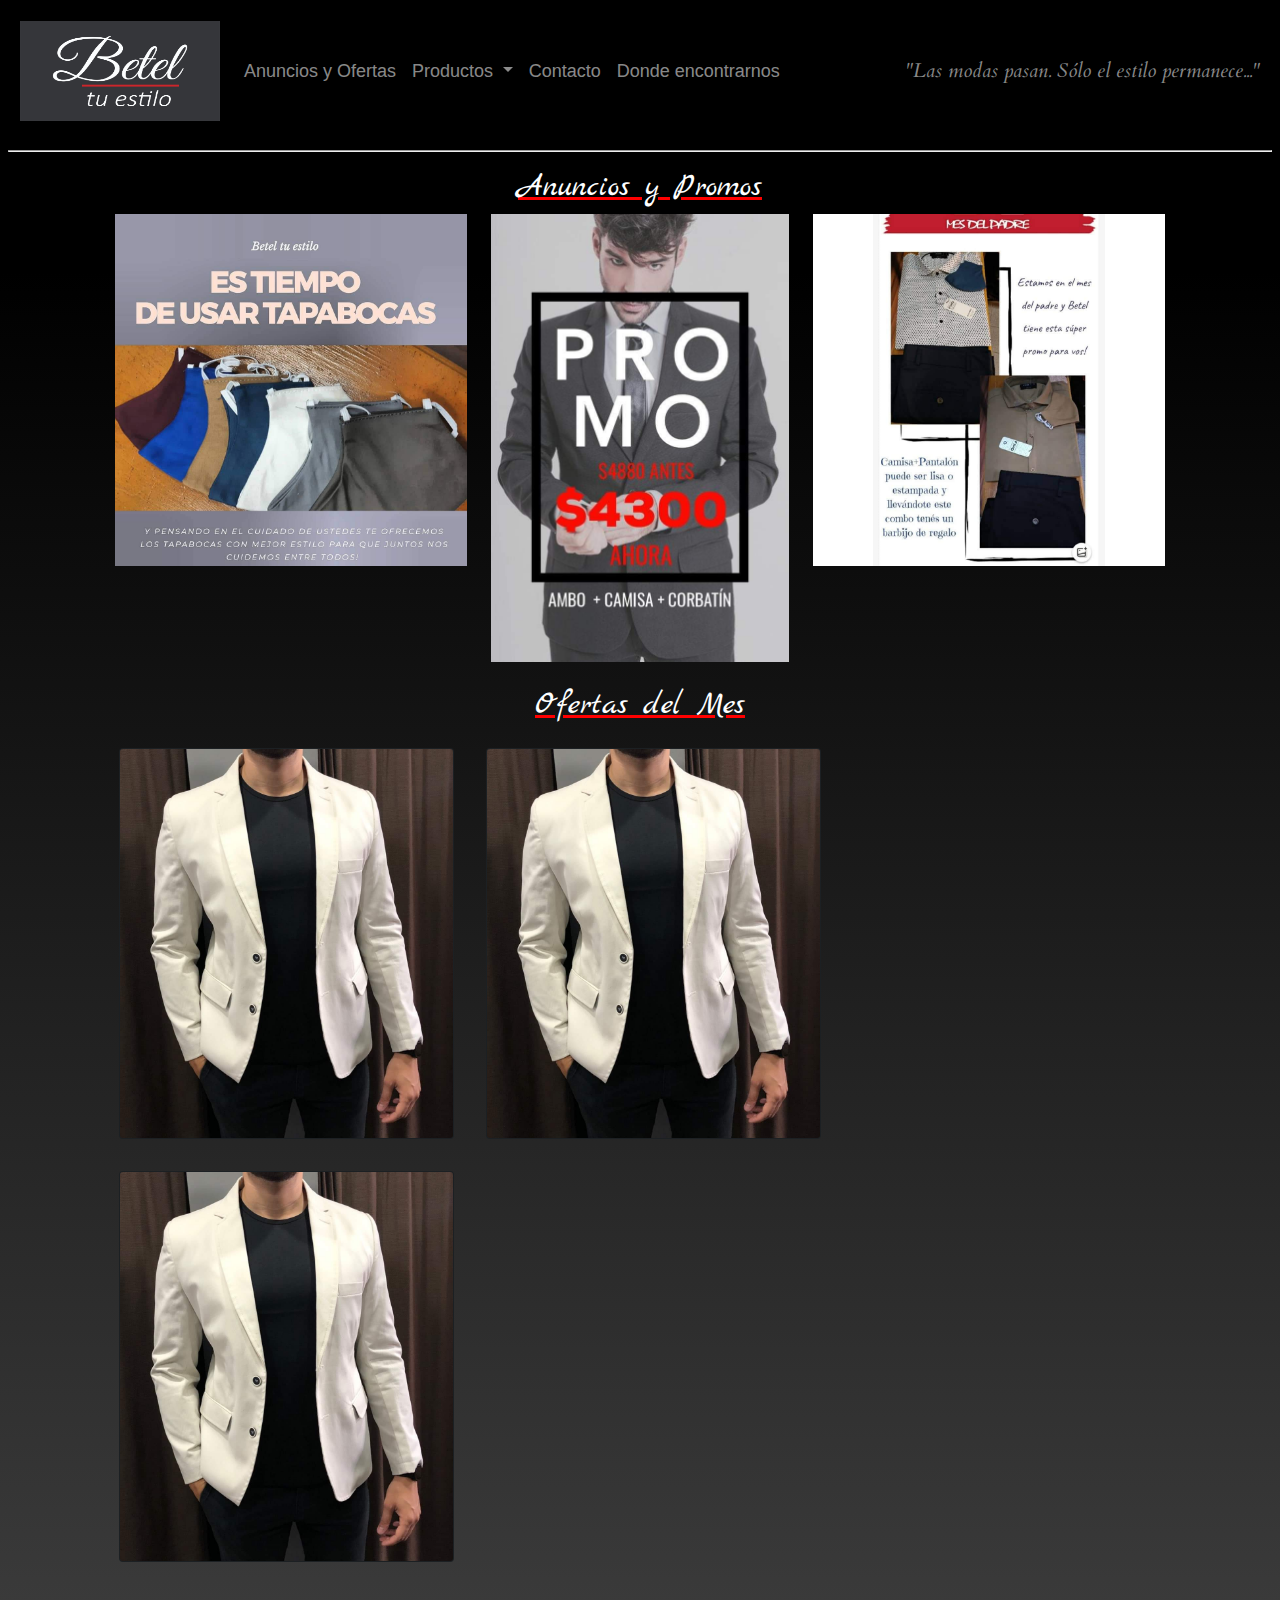
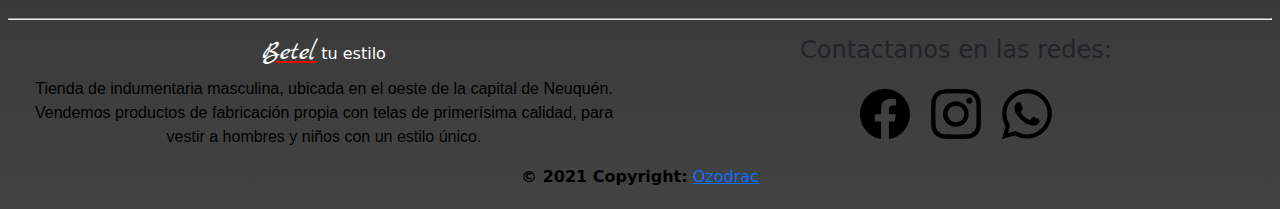
<file: ofertas.html>
<!DOCTYPE html>
<html lang="es">

<head>
    <meta charset="UTF-8">
    <meta name="viewport" content="width=device-width, initial-scale=1">
    <link rel="stylesheet" type="text/css" href="./bootstrap/bootstrap.css" media="screen" />
    <link rel="stylesheet" type="text/css" href="modal.css" media="screen" />
    <script src="./bootstrap/bootstrap.bundle.js"></script>
    <script src="filtro.js"></script>
    <script src="modal.js"></script>
    <title>Betel Tu Estilo Neuquen</title>
</head>

<body>
    <!--HEADER-->
    <header>
        <nav class="navbar navbar-expand-lg navbar-dark bg-transparent">
            <div class="container-fluid">
                <a class="navbar-brand" aria-current="page" href="index.html"><img src="src/LOGO.jpg" alt="logoBetel"
                        width="200" height="100"></a>
                <button class="navbar-toggler" type="button" data-bs-toggle="collapse"
                    data-bs-target="#navbarSupportedContent" aria-controls="navbarSupportedContent"
                    aria-expanded="false" aria-label="Toggle navigation">
                    <span class="navbar-toggler-icon"></span>
                </button>
                <div class="collapse navbar-collapse" id="navbarSupportedContent">
                    <ul class="navbar-nav me-auto mb-2 mb-lg-0">
                        <li class="nav-item">
                            <a class="nav-link" href="#">Anuncios y Ofertas</a>
                        </li>
                        <li class="nav-item dropdown">
                            <a class="nav-link dropdown-toggle" href="#" id="navbarDropdown" role="button"
                                data-bs-toggle="dropdown" aria-expanded="false">
                                Productos
                            </a>
                            <ul class="dropdown-menu dropdown-menu-dark" aria-labelledby="navbarDropdown">
                                <li><a class="dropdown-item" href="productos.html?prod=todo"
                                        onclick="pasaParam(href)">Todo</a></li>
                                <li><a class="dropdown-item" href="productos.html?prod=ambo"
                                        onclick="pasaParam(href)">Ambos</a></li>
                                <li><a class="dropdown-item" href="productos.html?prod=saco"
                                        onclick="pasaParam(href)">Sacos y Chalecos</a></li>
                                <li><a class="dropdown-item" href="productos.html?prod=pantalon"
                                        onclick="pasaParam(href)">Pantalones</a></li>
                                <li><a class="dropdown-item" href="productos.html?prod=camisa"
                                        onclick="pasaParam(href)">Camisas</a></li>
                                <li><a class="dropdown-item" href="productos.html?prod=accesorio"
                                        onclick="pasaParam(href)">Accesorios</a></li>
                                <li><a class="dropdown-item" href="productos.html?prod=street"
                                        onclick="pasaParam(href)">Street</a></li>
                            </ul>
                        </li>
                        <li class="nav-item">
                            <a class="nav-link" href="contacto.html">Contacto</a>
                        </li>
                        <li class="nav-item">
                            <a class="nav-link" href="ubicacion.html">Donde encontrarnos</a>
                        </li>
                    </ul>
                    <span class="navbar-text pt-4 mb-0">
                        <p class="fs-5 fst-italic fw-lighter text-white-75">&quot;Las modas pasan. S&oacute;lo el estilo
                            permanece...&quot;</p>
                    </span>
                </div>
            </div>
        </nav>
        <hr>
    </header>
    <!--HEADER-->

    <div class="container-fluid w-85">
        <h2 class="fst-ulala ffofertas text-center">Anuncios y Promos</h2>
        <div class="row">
                <img src="src/tapaboca.jpg" id="myImg" style="width: 35%; height: 35%;" alt="Us&aacute; tapabocas" onclick="modal(this)">
                <img src="src/promo.jpg" style="width: 30%; height: 35%;" alt="PROMO" onclick="modal(this)">
                <img src="src/padre.jpg" style="width: 35%; height: 35%;" alt="D&iacute;a del Padre" onclick="modal(this)">
            </div>
        </div>
    </div>
    <br>
    <div class="container-fluid w-85">
        <h2 class="fst-ulala ffofertas text-center">Ofertas del Mes</h2>
        <div class="row">
            <div class="card bg-dark text-white oferta p-0 m-3" style="width: 335px;">
                <img src="src/saco2.jpg" class="card-img oferta" alt="..." id="bla">
                <div class="card-img-overlay text-center" onclick="modal(document.getElementById('bla'))">
                    <h3 class="card-title oculta fst-ulala ffofertas">Card title</h3>
                    <p class="card-text oculta fs-5">This is a wider card with supporting text below as a natural
                        lead-in to
                        additional content. This content is a little bit longer.</p>
                    <p class="card-text oculta">Last updated 3 mins ago</p>
                </div>
            </div>
            <div class="card bg-dark text-white oferta p-0 m-3" style="width: 335px;">
                <img src="src/saco2.jpg" class="card-img oferta" alt="...">
                <div class="card-img-overlay text-center">
                    <h3 class="card-title oculta fst-ulala ffofertas">Card title</h3>
                    <p class="card-text oculta fs-5">This is a wider card with supporting text below as a natural
                        lead-in to
                        additional content. This content is a little bit longer.</p>
                    <p class="card-text oculta">Last updated 3 mins ago</p>
                </div>
            </div>
            <div class="card bg-dark text-white oferta p-0 m-3" style="width: 335px;">
                <img src="src/saco2.jpg" class="card-img oferta" alt="...">
                <div class="card-img-overlay text-center">
                    <h3 class="card-title oculta fst-ulala ffofertas">Card title</h3>
                    <p class="card-text oculta fs-5">This is a wider card with supporting text below as a natural
                        lead-in to
                        additional content. This content is a little bit longer.</p>
                    <p class="card-text oculta">Last updated 3 mins ago</p>
                </div>
            </div>
        </div>
    </div>

    <div id="myModal" class="modal">
        <span class="close">&times;</span>
        <img class="modal-content" id="img01">
        <div id="caption"></div>
    </div>
    <script>
        
        </script>
    <!--FOOTER-->
    <footer class="page-footer font-small teal pt-4">
        <hr>
        <div class="container-fluid text-center text-md-left">
            <div class="row">
                <div class="col-md-6 mt-md-0 mt-1">
                    <h5 class="text-lowercase font-weight-bold"><span class="text-capitalize">Betel</span> Tu Estilo
                    </h5>
                    <p id="footerText">Tienda de indumentaria masculina, ubicada en el oeste de la capital de
                        Neuqu&eacute;n.
                        Vendemos productos de fabricaci&oacute;n propia con telas de primer&iacute;sima
                        calidad, para vestir a hombres y niños con un estilo &uacute;nico.
                    </p>
                </div>
                <hr class="clearfix w-100 d-md-none pb-3">
                <div class="col-md-6 mb-md-0 mb-3">
                    <div class="container">
                        <div class="row">
                            <h4 class="text-white-75">Contactanos en las redes:</h4>
                            <div class="col-md-12 my-3">
                                <div class="mb-1 flex-center">
                                    <a class="btnredes mx-2" href="https://www.facebook.com/BetelNqn">
                                        <img src="src/facebook.svg" alt="iconoFacebook" width="50" height="50">
                                    </a>
                                    <a class="btnredes mx-2" href="https://www.instagram.com/BetelNqn">
                                        <img src="src/instagram.svg" alt="iconoInstagram" width="50" height="50">
                                    </a>
                                    <a class="btnredes mx-2" href="https://api.whatsapp.com/send?phone=542996595028">
                                        <img src="src/point.svg" alt="iconoWhatsapp" width="50" height="50">
                                    </a>
                                </div>
                            </div>
                        </div>
                    </div>
                </div>
            </div>
        </div>
        <div class="footer-copyright text-center"><span id="cprg">© 2021 Copyright:</span>
            <a href="#">Ozodrac</a>
        </div>
    </footer>
    <!--FOOTER-->
</body>

</html>
</file>
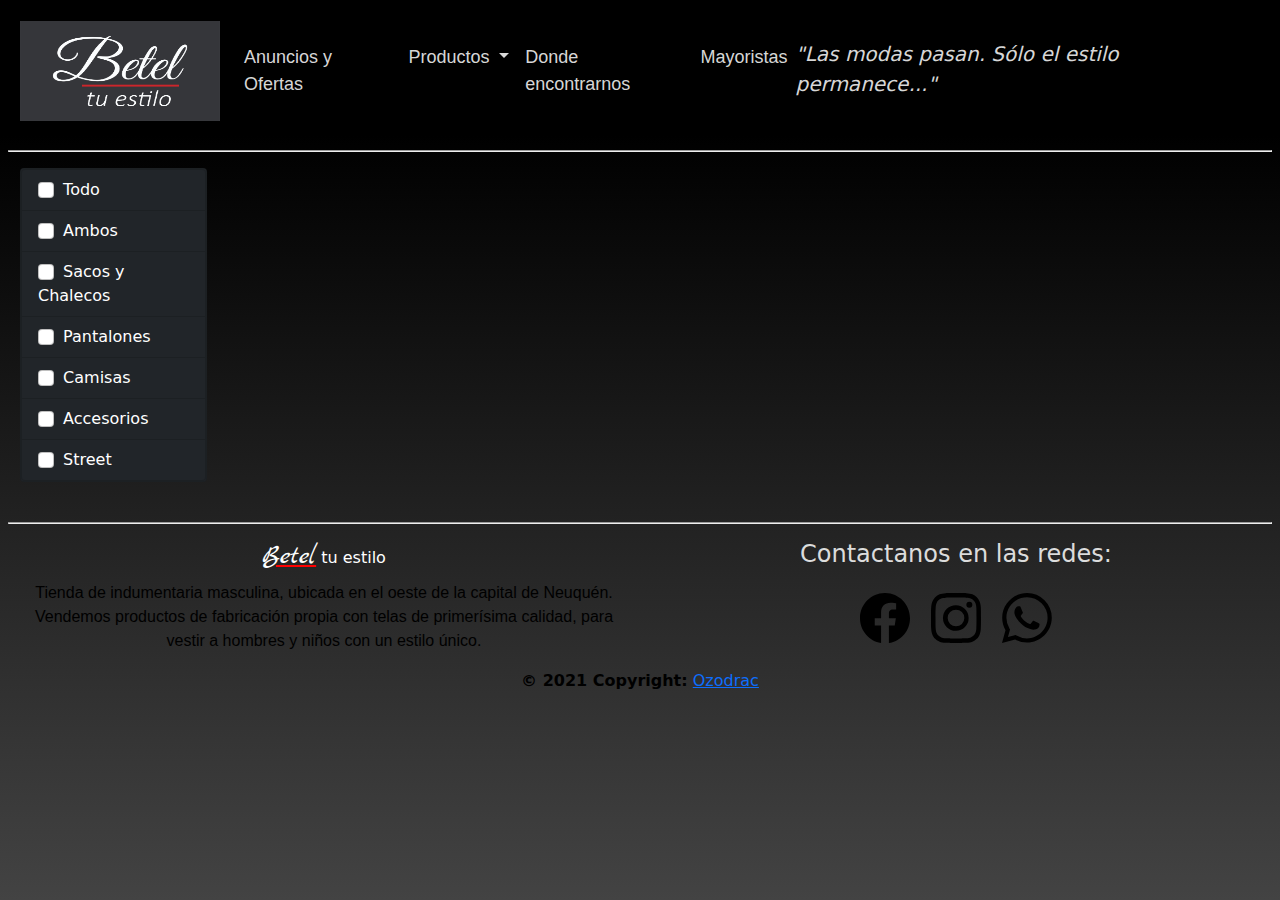
<file: productos.html>
<!DOCTYPE html>
<html lang="es">

<head>
    <meta charset="UTF-8">
    <meta name="viewport" content="width=device-width, initial-scale=1">
    <link rel="stylesheet" type="text/css" href="./bootstrap/bootstrap.css" media="screen" />
    <link rel="stylesheet" type="text/css" href="./modal.css" media="screen" />
    <script src="./bootstrap/bootstrap.bundle.js"></script>
    <script src="filtro.js"></script>
    <script src="modal.js"></script>
    <title>Betel Tu Estilo Neuquen</title>
    <script>
        window.onunload = alCargar(recuperaParam('prod'));
    </script>
</head>

<body onload="alCargar(recuperaParam('prod'))">
    <header>
        <nav class="navbar navbar-expand-lg navbar-dark bg-transparent">
            <div class="container-fluid">
                <a class="navbar-brand" aria-current="page" href="index.html"><img src="src/LOGO.jpg" alt="logoBetel"
                        width="200" height="100"></a>
                <button class="navbar-toggler" type="button" data-bs-toggle="collapse"
                    data-bs-target="#navbarSupportedContent" aria-controls="navbarSupportedContent"
                    aria-expanded="false" aria-label="Toggle navigation">
                    <span class="navbar-toggler-icon"></span>
                </button>
                <div class="collapse navbar-collapse" id="navbarSupportedContent">
                    <ul class="navbar-nav me-auto mb-2 mb-lg-0">
                        <li class="nav-item">
                            <a class="nav-link text-white-85" href="anunciosyofertas.html">Anuncios y Ofertas</a>
                        </li>
                        <li class="nav-item dropdown">
                            <a class="nav-link dropdown-toggle text-white-85" href="#" id="navbarDropdown" role="button"
                                data-bs-toggle="dropdown" aria-expanded="false">
                                Productos
                            </a>
                            <ul class="dropdown-menu dropdown-menu-dark" aria-labelledby="navbarDropdown">
                                <li><a class="dropdown-item" href="#" onclick="reload('todo')">Todo</a></li>
                                <li><a class="dropdown-item" href="#" onclick="reload('ambo')">Ambos</a></li>
                                <li><a class="dropdown-item" href="#" onclick="reload('saco')">Sacos y Chalecos</a></li>
                                <li><a class="dropdown-item" href="#" onclick="reload('pantalon')">Pantalones</a></li>
                                <li><a class="dropdown-item" href="#" onclick="reload('camisa')">Camisas</a></li>
                                <li><a class="dropdown-item" href="#" onclick="reload('accesorio')">Accesorios</a></li>
                                <li><a class="dropdown-item" href="#" onclick="reload('street')">Street</a></li>
                            </ul>
                        </li>
                        <li class="nav-item">
                            <a class="nav-link text-white-85" href="ubicacionycontacto.html">Donde encontrarnos</a>
                        </li>
                        <li class="nav-item">
                            <a class="nav-link text-white-85" href="mayorista.html">Mayoristas</a>
                        </li>
                    </ul>
                    <span class="navbar-text pt-1 mb-0 fs-5 fst-italic fw-lighter text-white-85">
                        &quot;Las modas pasan. S&oacute;lo el estilo permanece...&quot;
                    </span>
                </div>
            </div>
        </nav>
        <hr>
    </header>

    <div class="container-fluid">
        <div class="row">
            <div class="col-md-2">
                <div class="list-group card bg-dark">
                    <label class="list-group-item bg-dark text-white">
                        <input class="form-check-input me-1" type="checkbox" id="todo" onclick="todo(this, false)">
                        Todo
                    </label>
                    <label class="list-group-item bg-dark text-white">
                        <input class="form-check-input me-1" type="checkbox" value="ambo" name="filter"
                            onclick="filtros(this, true)">
                        Ambos
                    </label>
                    <label class="list-group-item bg-dark text-white">
                        <input class="form-check-input me-1" type="checkbox" value="saco" name="filter"
                            onclick="filtros(this, true)">
                        Sacos y Chalecos
                    </label>
                    <label class="list-group-item bg-dark text-white">
                        <input class="form-check-input me-1" type="checkbox" value="pantalon" name="filter"
                            onclick="filtros(this, true)">
                        Pantalones
                    </label>
                    <label class="list-group-item bg-dark text-white">
                        <input class="form-check-input me-1" type="checkbox" value="camisa" name="filter"
                            onclick="filtros(this, true)">
                        Camisas
                    </label>
                    <label class="list-group-item bg-dark text-white">
                        <input class="form-check-input me-1" type="checkbox" value="accesorio" name="filter"
                            onclick="filtros(this, true)">
                        Accesorios
                    </label>
                    <label class=" list-group-item bg-dark text-white">
                        <input class="form-check-input me-1" type="checkbox" value="street" name="filter"
                            onclick="filtros(this, true)">
                        Street
                    </label>
                </div>
            </div>

            <div class="col-md-10">
                <div class="container-fluid">
                    <div class="row text-center">

                        <div class="card bg-dark px-0 m-1" style="width: 18rem; display: none;" name="ambo">
                            <img src="src/Ambos/gabardinaGris.jpg" class="card-img-top" alt="Ambo Gabardina"
                                style="width: 270px; height: 360px;" onclick="modal(this)">
                            <h4 class="card-title pt-2 mb-0 text-white ffofertas fst-ulala">Ambo Gabardina</h4>
                            <div class="card-body py-1 text-white-50">
                                <p class="card-text fs-5">Talles: XS-S-M-L-XL-XXL</p>
                            </div>
                        </div>
                        <div class="card bg-dark px-0 m-1" style="width: 18rem; display: none;" name="ambo">
                            <img src="src/Ambos/azulFrancia.jpg" class="card-img-top" alt="Ambo Gabardina"
                                style="width: 270px; height: 360px;" onclick="modal(this)">
                            <h4 class="card-title pt-2 mb-0 text-white ffofertas fst-ulala">Ambo Gabardina</h4>
                            <div class="card-body py-1 text-white-50">
                                
                                <p class="card-text fs-5">Talles: XS-S-M-L-XL-XXL</p>
                            </div>
                        </div>

                        <div class="card bg-dark px-0 m-1" style="width: 18rem; display: none;" name="ambo">
                            <img src="src/Ambos/GabardinaAzulM.jpg" class="card-img-top" alt="Ambo Gabardina"
                                style="width: 270px; height: 360px;" onclick="modal(this)">
                            <h4 class="card-title pt-2 mb-0 text-white ffofertas fst-ulala">Ambo Gabardina</h4>
                            <div class="card-body py-1 text-white-50">
                                
                                <p class="card-text fs-5">Talles: XS-S-M-L-XL-XXL</p>
                            </div>
                        </div>

                        <div class="card bg-dark px-0 m-1" style="width: 18rem; display: none;" name="ambo">
                            <img src="src/Ambos/GabardinaBeige.jpg" class="card-img-top" alt="Ambo Gabardina"
                                style="width: 270px; height: 360px;" onclick="modal(this)">
                            <h4 class="card-title pt-2 mb-0 text-white ffofertas fst-ulala">Ambo Gabardina</h4>
                            <div class="card-body py-1 text-white-50">
                                
                                <p class="card-text fs-5">Talles: XS-S-M-L-XL-XXL</p>
                            </div>
                        </div>

                        <div class="card bg-dark px-0 m-1" style="width: 18rem; display: none;" name="ambo">
                            <img src="src/Ambos/GabardinaBordo.jpg" class="card-img-top" alt="Ambo Gabardina"
                                style="width: 270px; height: 360px;" onclick="modal(this)">
                            <h4 class="card-title pt-2 mb-0 text-white ffofertas fst-ulala">Ambo Gabardina</h4>
                            <div class="card-body py-1 text-white-50">
                                
                                <p class="card-text fs-5">Talles: XS-S-M-L-XL-XXL</p>
                            </div>
                        </div>

                        <div class="card bg-dark px-0 m-1" style="width: 18rem; display: none;" name="ambo">
                            <img src="src/Ambos/GabardinaNegro.jpg" class="card-img-top" alt="Ambo Gabardina"
                                style="width: 270px; height: 360px;" onclick="modal(this)">
                            <h4 class="card-title pt-2 mb-0 text-white ffofertas fst-ulala">Ambo Gabardina</h4>
                            <div class="card-body py-1 text-white-50">
                                
                                <p class="card-text fs-5">Talles: XS-S-M-L-XL-XXL</p>
                            </div>
                        </div>

                        <div class="card bg-dark px-0 m-1" style="width: 18rem; display: none;" name="ambo">
                            <img src="src/Ambos/grisSatinado.jpg" class="card-img-top" alt="Ambo Satinado"
                                style="width: 270px; height: 360px;" onclick="modal(this)">
                            <h4 class="card-title pt-2 mb-0 text-white ffofertas fst-ulala">Ambo Satinado</h4>
                            <div class="card-body py-1 text-white-50">
                                
                                <p class="card-text fs-5">Talles: XS-S-M-L-XL-XXL</p>
                            </div>
                        </div>

                        <div class="card bg-dark px-0 m-1" style="width: 18rem; display: none;" name="ambo">
                            <img src="src/Ambos/Smoking.jpg" class="card-img-top" alt="Smoking"
                                style="width: 270px; height: 360px;" onclick="modal(this)">
                            <h4 class="card-title pt-2 mb-0 text-white ffofertas fst-ulala">Smoking</h4>
                            <div class="card-body py-1 text-white-50">
                                
                                <p class="card-text fs-5">Talles: XS-S-M-L-XL-XXL</p>
                            </div>
                        </div>

                        <div class="card bg-dark px-0 m-1" style="width: 18rem; display: none;" name="ambo">
                            <img src="src/Ambos/SmokingGris.jpg" class="card-img-top" alt="Smoking"
                                style="width: 270px; height: 360px;" onclick="modal(this)">
                            <h4 class="card-title pt-2 mb-0 text-white ffofertas fst-ulala">Smoking</h4>
                            <div class="card-body py-1 text-white-50">
                                
                                <p class="card-text fs-5">Talles: XS-S-M-L-XL-XXL</p>
                            </div>
                        </div>

                        <div class="card bg-dark px-0 m-1" style="width: 18rem; display: none;" name="ambo">
                            <img src="src/Ambos/Super100.jpg" class="card-img-top" alt="Ambo Super 100"
                                style="width: 270px; height: 360px;" onclick="modal(this)">
                            <h4 class="card-title pt-2 mb-0 text-white ffofertas fst-ulala">Ambo Super 100</h4>
                            <div class="card-body py-1 text-white-50">
                                
                                <p class="card-text fs-5">Talles: XS-S-M-L-XL-XXL</p>
                            </div>
                        </div>

                        <div class="card bg-dark px-0 m-1" style="width: 18rem; display: none;" name="ambo">
                            <img src="src/Ambos/super100Negro.jpg" class="card-img-top" alt="Ambo Super 100"
                                style="width: 270px; height: 360px;" onclick="modal(this)">
                            <h4 class="card-title pt-2 mb-0 text-white ffofertas fst-ulala">Ambo Super 100</h4>
                            <div class="card-body py-1 text-white-50">
                                
                                <p class="card-text fs-5">Talles: XS-S-M-L-XL-XXL</p>
                            </div>
                        </div>

                        <div class="card bg-dark px-0 m-1" style="width: 18rem; display: none;" name="saco">
                            <img src="src/Sacos/Saco Verde.jpg" class="card-img-top" alt="Saco Gabardina"
                                style="width: 270px; height: 360px;" onclick="modal(this)">
                            <h4 class="card-title pt-2 mb-0 text-white ffofertas fst-ulala">Saco Gabardina</h4>
                            <div class="card-body py-1 text-white-50">
                                
                                <p class="card-text fs-5">Talles: XS-S-M-L-XL-XXL</p>
                            </div>
                        </div>

                        <div class="card bg-dark px-0 m-1" style="width: 18rem; display: none;" name="saco">
                            <img src="src/Sacos/Saco Blanco.jpg" class="card-img-top" alt="Saco Sport"
                                style="width: 270px; height: 360px;" onclick="modal(this)">
                            <h4 class="card-title pt-2 mb-0 text-white ffofertas fst-ulala">Saco Sport</h4>
                            <div class="card-body py-1 text-white-50">
                                
                                <p class="card-text fs-5">Talles: XS-S-M-L-XL-XXL</p>
                            </div>
                        </div>

                        <div class="card bg-dark px-0 m-1" style="width: 18rem; display: none;" name="saco">
                            <img src="src/Sacos/Saco Cielo.jpg" class="card-img-top" alt="Saco Sport"
                                style="width: 270px; height: 360px;" onclick="modal(this)">
                            <h4 class="card-title pt-2 mb-0 text-white ffofertas fst-ulala">Saco Sport</h4>
                            <div class="card-body py-1 text-white-50">
                                
                                <p class="card-text fs-5">Talles: XS-S-M-L-XL-XXL</p>
                            </div>
                        </div>

                        <div class="card bg-dark px-0 m-1" style="width: 18rem; display: none;" name="saco">
                            <img src="src/Sacos/Saco Mostaza.jpg" class="card-img-top" alt="Saco Gabardina"
                                style="width: 270px; height: 360px;" onclick="modal(this)">
                            <h4 class="card-title pt-2 mb-0 text-white ffofertas fst-ulala">Saco Gabardina</h4>
                            <div class="card-body py-1 text-white-50">
                                
                                <p class="card-text fs-5">Talles: XS-S-M-L-XL-XXL</p>
                            </div>
                        </div>

                        <div class="card bg-dark px-0 m-1" style="width: 18rem; display: none;" name="saco">
                            <img src="src/Sacos/Saco Amarillo.jpg" class="card-img-top" alt="Saco Sport"
                                style="width: 270px; height: 360px;" onclick="modal(this)">
                            <h4 class="card-title pt-2 mb-0 text-white ffofertas fst-ulala">Saco Sport</h4>
                            <div class="card-body py-1 text-white-50">
                                
                                <p class="card-text fs-5">Talles: XS-S-M-L-XL-XXL</p>
                            </div>
                        </div>

                        <div class="card bg-dark px-0 m-1" style="width: 18rem; display: none;" name="saco">
                            <img src="src/Sacos/Saco Pana Bordo.jpg" class="card-img-top" alt="Saco Pana"
                                style="width: 270px; height: 360px;" onclick="modal(this)">
                            <h4 class="card-title pt-2 mb-0 text-white ffofertas fst-ulala">Saco Pana</h4>
                            <div class="card-body py-1 text-white-50">
                                
                                <p class="card-text fs-5">Talles: XS-S-M-L-XL-XXL</p>
                            </div>
                        </div>

                        <div class="card bg-dark px-0 m-1" style="width: 18rem; display: none;" name="saco">
                            <img src="src/Sacos/Gaban1.jpg" class="card-img-top" alt="Gaban"
                                style="width: 270px; height: 360px;" onclick="modal(this)">
                            <h4 class="card-title pt-2 mb-0 text-white ffofertas fst-ulala">Gaban</h4>
                            <div class="card-body py-1 text-white-50">
                                
                                <p class="card-text fs-5">Talles: XS-S-M-L-XL-XXL</p>
                            </div>
                        </div>

                        <div class="card bg-dark px-0 m-1" style="width: 18rem; display: none;" name="saco">
                            <img src="src/Sacos/Gaban2.jpg" class="card-img-top" alt="Gaban"
                                style="width: 270px; height: 360px;" onclick="modal(this)">
                            <h4 class="card-title pt-2 mb-0 text-white ffofertas fst-ulala">Gaban</h4>
                            <div class="card-body py-1 text-white-50">
                                
                                <p class="card-text fs-5">Talles: XS-S-M-L-XL-XXL</p>
                            </div>
                        </div>

                        <div class="card bg-dark px-0 m-1" style="width: 18rem; display: none;" name="saco">
                            <img src="src/Sacos/Gaban3.jpg" class="card-img-top" alt="Gaban"
                                style="width: 270px; height: 360px;" onclick="modal(this)">
                            <h4 class="card-title pt-2 mb-0 text-white ffofertas fst-ulala">Gaban</h4>
                            <div class="card-body py-1 text-white-50">
                                
                                <p class="card-text fs-5">Talles: XS-S-M-L-XL-XXL</p>
                            </div>
                        </div>

                        <div class="card bg-dark px-0 m-1" style="width: 18rem; display: none;" name="saco">
                            <img src="src/Sacos/Chaleco Beige.jpg" class="card-img-top" alt="Chaleco Liso"
                                style="width: 270px; height: 360px;" onclick="modal(this)">
                            <h4 class="card-title pt-2 mb-0 text-white ffofertas fst-ulala">Chaleco Liso</h4>
                            <div class="card-body py-1 text-white-50">
                                
                                <p class="card-text fs-5">Talles: XS-S-M-L-XL-XXL</p>
                            </div>
                        </div>

                        <div class="card bg-dark px-0 m-1" style="width: 18rem; display: none;" name="saco">
                            <img src="src/Sacos/Chaleco Gris.jpg" class="card-img-top" alt="Chaleco Detalle"
                                style="width: 270px; height: 360px;" onclick="modal(this)">
                            <h4 class="card-title pt-2 mb-0 text-white ffofertas fst-ulala">Chaleco Detalle</h4>
                            <div class="card-body py-1 text-white-50">
                                
                                <p class="card-text fs-5">Talles: XS-S-M-L-XL-XXL</p>
                            </div>
                        </div>

                        <div class="card bg-dark px-0 m-1" style="width: 18rem; display: none;" name="pantalon">
                            <img src="src/Pantalones/jeanazul.jpg" class="card-img-top" alt="Jean"
                                style="width: 270px; height: 360px;" onclick="modal(this)">
                            <h4 class="card-title pt-2 mb-0 text-white ffofertas fst-ulala">Jean</h4>
                            <div class="card-body py-1 text-white-50">
                                
                                <p class="card-text fs-5">Talles: XS-S-M-L-XL-XXL</p>
                            </div>
                        </div>

                        <div class="card bg-dark px-0 m-1" style="width: 18rem; display: none;" name="pantalon">
                            <img src="src/Pantalones/jeanceleste.jpg" class="card-img-top" alt="Jean"
                                style="width: 270px; height: 360px;" onclick="modal(this)">
                            <h4 class="card-title pt-2 mb-0 text-white ffofertas fst-ulala">Jean</h4>
                            <div class="card-body py-1 text-white-50">
                                
                                <p class="card-text fs-5">Talles: XS-S-M-L-XL-XXL</p>
                            </div>
                        </div>

                        <div class="card bg-dark px-0 m-1" style="width: 18rem; display: none;" name="pantalon">
                            <img src="src/Pantalones/jeanroto.jpg" class="card-img-top" alt="Jean"
                                style="width: 270px; height: 360px;" onclick="modal(this)">
                            <h4 class="card-title pt-2 mb-0 text-white ffofertas fst-ulala">Jean</h4>
                            <div class="card-body py-1 text-white-50">
                                
                                <p class="card-text fs-5">Talles: XS-S-M-L-XL-XXL</p>
                            </div>
                        </div>

                        <div class="card bg-dark px-0 m-1" style="width: 18rem; display: none;" name="pantalon">
                            <img src="src/Pantalones/bermudaazul.jpg" class="card-img-top" alt="Bermuda"
                                style="width: 270px; height: 360px;" onclick="modal(this)">
                            <h4 class="card-title pt-2 mb-0 text-white ffofertas fst-ulala">Bermuda</h4>
                            <div class="card-body py-1 text-white-50">
                                
                                <p class="card-text fs-5">Talles: XS-S-M-L-XL-XXL</p>
                            </div>
                        </div>

                        <div class="card bg-dark px-0 m-1" style="width: 18rem; display: none;" name="pantalon">
                            <img src="src/Pantalones/bermudaceleste.jpg" class="card-img-top" alt="Bermuda"
                                style="width: 270px; height: 360px;" onclick="modal(this)">
                            <h4 class="card-title pt-2 mb-0 text-white ffofertas fst-ulala">Bermuda</h4>
                            <div class="card-body py-1 text-white-50">
                                
                                <p class="card-text fs-5">Talles: XS-S-M-L-XL-XXL</p>
                            </div>
                        </div>

                        <div class="card bg-dark px-0 m-1" style="width: 18rem; display: none;" name="pantalon">
                            <img src="src/Pantalones/shortbanio.jpg" class="card-img-top" alt="Short Ba&ntilde;o"
                                style="width: 270px; height: 360px;" onclick="modal(this)">
                            <h4 class="card-title pt-2 mb-0 text-white ffofertas fst-ulala">Short Ba&ntilde;o</h4>
                            <div class="card-body py-1 text-white-50">
                                
                                <p class="card-text fs-5">Talles: XS-S-M-L-XL-XXL</p>
                            </div>
                        </div>

                        <div class="card bg-dark px-0 m-1" style="width: 18rem; display: none;" name="pantalon">
                            <img src="src/Pantalones/pantgabardina.jpg" class="card-img-top" alt="Pantalon Gabardina"
                                style="width: 270px; height: 360px;" onclick="modal(this)">
                            <h4 class="card-title pt-2 mb-0 text-white ffofertas fst-ulala">Pantalon Gabardina</h4>
                            <div class="card-body py-1 text-white-50">
                                
                                <p class="card-text fs-5">Talles: XS-S-M-L-XL-XXL</p>
                            </div>
                        </div>

                        <div class="card bg-dark px-0 m-1" style="width: 18rem; display: none;" name="camisa">
                            <img src="src/Camisas/camisa1.jpg" class="card-img-top" alt="Camisa"
                                style="width: 270px; height: 360px;" onclick="modal(this)">
                            <h4 class="card-title pt-2 mb-0 text-white ffofertas fst-ulala">Camisa</h4>
                            <div class="card-body py-1 text-white-50">
                                
                                <p class="card-text fs-5">Talles: XS-S-M-L-XL-XXL</p>
                            </div>
                        </div>

                        <div class="card bg-dark px-0 m-1" style="width: 18rem; display: none;" name="camisa">
                            <img src="src/Camisas/camisa2.jpg" class="card-img-top" alt="Camisa"
                                style="width: 270px; height: 360px;" onclick="modal(this)">
                            <h4 class="card-title pt-2 mb-0 text-white ffofertas fst-ulala">Camisa</h4>
                            <div class="card-body py-1 text-white-50">
                                
                                <p class="card-text fs-5">Talles: XS-S-M-L-XL-XXL</p>
                            </div>
                        </div>

                        <div class="card bg-dark px-0 m-1" style="width: 18rem; display: none;" name="camisa">
                            <img src="src/Camisas/camisa3.jpg" class="card-img-top" alt="Camisa"
                                style="width: 270px; height: 360px;" onclick="modal(this)">
                            <h4 class="card-title pt-2 mb-0 text-white ffofertas fst-ulala">Camisa</h4>
                            <div class="card-body py-1 text-white-50">
                                
                                <p class="card-text fs-5">Talles: XS-S-M-L-XL-XXL</p>
                            </div>
                        </div>

                        <div class="card bg-dark px-0 m-1" style="width: 18rem; display: none;" name="camisa">
                            <img src="src/Camisas/camisa4.jpg" class="card-img-top" alt="Camisa"
                                style="width: 270px; height: 360px;" onclick="modal(this)">
                            <h4 class="card-title pt-2 mb-0 text-white ffofertas fst-ulala">Camisa</h4>
                            <div class="card-body py-1 text-white-50">
                                
                                <p class="card-text fs-5">Talles: XS-S-M-L-XL-XXL</p>
                            </div>
                        </div>

                        <div class="card bg-dark px-0 m-1" style="width: 18rem; display: none;" name="camisa">
                            <img src="src/Camisas/camisa5.jpg" class="card-img-top" alt="Camisa"
                                style="width: 270px; height: 360px;" onclick="modal(this)">
                            <h4 class="card-title pt-2 mb-0 text-white ffofertas fst-ulala">Camisa</h4>
                            <div class="card-body py-1 text-white-50">
                                
                                <p class="card-text fs-5">Talles: XS-S-M-L-XL-XXL</p>
                            </div>
                        </div>

                        <div class="card bg-dark px-0 m-1" style="width: 18rem; display: none;" name="camisa">
                            <img src="src/Camisas/camisa6.jpg" class="card-img-top" alt="Camisa"
                                style="width: 270px; height: 360px;" onclick="modal(this)">
                            <h4 class="card-title pt-2 mb-0 text-white ffofertas fst-ulala">Camisa</h4>
                            <div class="card-body py-1 text-white-50">
                                
                                <p class="card-text fs-5">Talles: XS-S-M-L-XL-XXL</p>
                            </div>
                        </div>

                        <div class="card bg-dark px-0 m-1" style="width: 18rem; display: none;" name="camisa">
                            <img src="src/Camisas/camisa7.jpg" class="card-img-top" alt="Camisa"
                                style="width: 270px; height: 360px;" onclick="modal(this)">
                            <h4 class="card-title pt-2 mb-0 text-white ffofertas fst-ulala">Camisa</h4>
                            <div class="card-body py-1 text-white-50">
                                
                                <p class="card-text fs-5">Talles: XS-S-M-L-XL-XXL</p>
                            </div>
                        </div>

                        <div class="card bg-dark px-0 m-1" style="width: 18rem; display: none;" name="camisa">
                            <img src="src/Camisas/camisa8.jpg" class="card-img-top" alt="Camisa"
                                style="width: 270px; height: 360px;" onclick="modal(this)">
                            <h4 class="card-title pt-2 mb-0 text-white ffofertas fst-ulala">Camisa</h4>
                            <div class="card-body py-1 text-white-50">
                                
                                <p class="card-text fs-5">Talles: XS-S-M-L-XL-XXL</p>
                            </div>
                        </div>

                        <div class="card bg-dark px-0 m-1" style="width: 18rem; display: none;" name="camisa">
                            <img src="src/Camisas/hawaiana1.jpg" class="card-img-top" alt="Camisa Hawaiana"
                                style="width: 270px; height: 360px;" onclick="modal(this)">
                            <h4 class="card-title pt-2 mb-0 text-white ffofertas fst-ulala">Camisa Hawaiana</h4>
                            <div class="card-body py-1 text-white-50">
                                
                                <p class="card-text fs-5">Talles: XS-S-M-L-XL-XXL</p>
                            </div>
                        </div>

                        <div class="card bg-dark px-0 m-1" style="width: 18rem; display: none;" name="camisa">
                            <img src="src/Camisas/hawaiana2.jpg" class="card-img-top" alt="Camisa Hawaiana"
                                style="width: 270px; height: 360px;" onclick="modal(this)">
                            <h4 class="card-title pt-2 mb-0 text-white ffofertas fst-ulala">Camisa Hawaiana</h4>
                            <div class="card-body py-1 text-white-50">
                                
                                <p class="card-text fs-5">Talles: XS-S-M-L-XL-XXL</p>
                            </div>
                        </div>

                        <div class="card bg-dark px-0 m-1" style="width: 18rem; display: none;" name="camisa">
                            <img src="src/Camisas/hawaiana3.jpg" class="card-img-top" alt="Camisa Hawaiana"
                                style="width: 270px; height: 360px;" onclick="modal(this)">
                            <h4 class="card-title pt-2 mb-0 text-white ffofertas fst-ulala">Camisa Hawaiana</h4>
                            <div class="card-body py-1 text-white-50">
                                
                                <p class="card-text fs-5">Talles: XS-S-M-L-XL-XXL</p>
                            </div>
                        </div>

                        <div class="card bg-dark px-0 m-1" style="width: 18rem; display: none;" name="camisa">
                            <img src="src/Camisas/hawaiana4.jpg" class="card-img-top" alt="Camisa Hawaiana"
                                style="width: 270px; height: 360px;" onclick="modal(this)">
                            <h4 class="card-title pt-2 mb-0 text-white ffofertas fst-ulala">Camisa Hawaiana</h4>
                            <div class="card-body py-1 text-white-50">
                                
                                <p class="card-text fs-5">Talles: XS-S-M-L-XL-XXL</p>
                            </div>
                        </div>

                        <div class="card bg-dark px-0 m-1" style="width: 18rem; display: none;" name="camisa">
                            <img src="src/Camisas/leñador.jpg" class="card-img-top" alt="Camisa Le&ntilde;ador"
                                style="width: 270px; height: 360px;" onclick="modal(this)">
                            <h4 class="card-title pt-2 mb-0 text-white ffofertas fst-ulala">Camisa Le&ntilde;ador</h4>
                            <div class="card-body py-1 text-white-50">
                                
                                <p class="card-text fs-5">Talles: XS-S-M-L-XL-XXL</p>
                            </div>
                        </div>

                        <div class="card bg-dark px-0 m-1" style="width: 18rem; display: none;" name="accesorio">
                            <img src="src/Accesorios/Moños.jpg" class="card-img-top" alt="Mo&ntilde;os"
                                style="width: 270px; height: 360px;" onclick="modal(this)">
                            <h4 class="card-title pt-2 mb-0 text-white ffofertas fst-ulala">Mo&ntilde;os</h4>
                            <div class="card-body py-1 text-white-50">
                                
                                <p class="card-text fs-5">Colores: Varios / Con Detalle</p>
                            </div>
                        </div>

                        <div class="card bg-dark px-0 m-1" style="width: 18rem; display: none;" name="accesorio">
                            <img src="src/Accesorios/Barbijos.jpg" class="card-img-top" alt="Barbijos"
                                style="width: 270px; height: 360px;" onclick="modal(this)">
                            <h4 class="card-title pt-2 mb-0 text-white ffofertas fst-ulala">Barbijos</h4>
                            <div class="card-body py-1 text-white-50">
                                
                                <p class="card-text fs-5">Talles: S-M-L-XL</p>
                            </div>
                        </div>

                        <div class="card bg-dark px-0 m-1" style="width: 18rem; display: none;" name="accesorio">
                            <img src="src/Accesorios/Cintos.jpg" class="card-img-top" alt="Cintos"
                                style="width: 270px; height: 360px;" onclick="modal(this)">
                            <h4 class="card-title pt-2 mb-0 text-white ffofertas fst-ulala">Cintos</h4>
                            <div class="card-body py-1 text-white-50">
                                
                                <p class="card-text fs-5">Talles: 40 al 60</p>
                            </div>
                        </div>

                        <div class="card bg-dark px-0 m-1" style="width: 18rem; display: none;" name="accesorio">
                            <img src="src/Accesorios/Gorros.jpg" class="card-img-top" alt="Gorros"
                                style="width: 270px; height: 360px;" onclick="modal(this)">
                            <h4 class="card-title pt-2 mb-0 text-white ffofertas fst-ulala">Gorros</h4>
                            <div class="card-body py-1 text-white-50">
                                
                                <p class="card-text fs-5">Talles: XS-S-M-L-XL-XXL</p>
                            </div>
                        </div>

                        <div class="card bg-dark px-0 m-1" style="width: 18rem; display: none;" name="street">
                            <img src="src/Street/Buzo Hilo.jpg" class="card-img-top" alt="Buzo Hilo"
                                style="width: 270px; height: 360px;" onclick="modal(this)">
                            <h4 class="card-title pt-2 mb-0 text-white ffofertas fst-ulala">Buzo Hilo</h4>
                            <div class="card-body py-1 text-white-50">
                                
                                <p class="card-text fs-5">Talles: XS-S-M-L-XL-XXL</p>
                            </div>
                        </div>

                        <div class="card bg-dark px-0 m-1" style="width: 18rem; display: none;" name="street">
                            <img src="src/Street/Campera Gabardina.jpg" class="card-img-top" alt="Campera Gabardina"
                                style="width: 270px; height: 360px;" onclick="modal(this)">
                            <h4 class="card-title pt-2 mb-0 text-white ffofertas fst-ulala">Campera Gabardina</h4>
                            <div class="card-body py-1 text-white-50">
                                
                                <p class="card-text fs-5">Talles: XS-S-M-L-XL-XXL</p>
                            </div>
                        </div>

                        <div class="card bg-dark px-0 m-1" style="width: 18rem; display: none;" name="street">
                            <img src="src/Street/Cardigan.jpg" class="card-img-top" alt="Cardigan"
                                style="width: 270px; height: 360px;" onclick="modal(this)">
                            <h4 class="card-title pt-2 mb-0 text-white ffofertas fst-ulala">Cardigan</h4>
                            <div class="card-body py-1 text-white-50">
                                
                                <p class="card-text fs-5">Talles: XS-S-M-L-XL-XXL</p>
                            </div>
                        </div>

                        <div class="card bg-dark px-0 m-1" style="width: 18rem; display: none;" name="street">
                            <img src="src/Street/Chombas.jpg" class="card-img-top" alt="Chombas"
                                style="width: 270px; height: 360px;" onclick="modal(this)">
                            <h4 class="card-title pt-2 mb-0 text-white ffofertas fst-ulala">Chombas</h4>
                            <div class="card-body py-1 text-white-50">
                                
                                <p class="card-text fs-5">Talles: XS-S-M-L-XL-XXL</p>
                            </div>
                        </div>

                        <div class="card bg-dark px-0 m-1" style="width: 18rem; display: none;" name="street">
                            <img src="src/Street/Parca.jpg" class="card-img-top" alt="Parca"
                                style="width: 270px; height: 360px;" onclick="modal(this)">
                            <h4 class="card-title pt-2 mb-0 text-white ffofertas fst-ulala">Parca</h4>
                            <div class="card-body py-1 text-white-50">
                                
                                <p class="card-text fs-5">Talles: XS-S-M-L-XL-XXL</p>
                            </div>
                        </div>

                        <div class="card bg-dark px-0 m-1" style="width: 18rem; display: none;" name="street">
                            <img src="src/Street/RemeraModel2.jpg" class="card-img-top" alt="Remera Lisa"
                                style="width: 270px; height: 360px;" onclick="modal(this)">
                            <h4 class="card-title pt-2 mb-0 text-white ffofertas fst-ulala">Remera Lisa</h4>
                            <div class="card-body py-1 text-white-50">
                                
                                <p class="card-text fs-5">Talles: XS-S-M-L-XL-XXL</p>
                            </div>
                        </div>

                        <div class="card bg-dark px-0 m-1" style="width: 18rem; display: none;" name="street">
                            <img src="src/Street/remeramodel.jpg" class="card-img-top" alt="Remera Motivo"
                                style="width: 270px; height: 360px;" onclick="modal(this)">
                            <h4 class="card-title pt-2 mb-0 text-white ffofertas fst-ulala">Remera Motivo</h4>
                            <div class="card-body py-1 text-white-50">
                                
                                <p class="card-text fs-5">Talles: XS-S-M-L-XL-XXL</p>
                            </div>
                        </div>

                    </div>
                </div>
            </div>
        </div>
    </div>

    <div id="myModal" class="modal">
        <span class="close">&times;</span>
        <img class="modal-content" id="img01">
        <div id="caption"></div>
    </div>

    <footer class="page-footer font-small teal pt-4">
        <hr>
        <div class="container-fluid text-center text-md-left">
            <div class="row">
                <div class="col-md-6 mt-md-0 mt-1">
                    <h5 class="text-lowercase font-weight-bold"><span class="text-capitalize">Betel</span> Tu Estilo
                    </h5>
                    <p id="footerText">Tienda de indumentaria masculina, ubicada en el oeste de la capital de
                        Neuqu&eacute;n.
                        Vendemos productos de fabricaci&oacute;n propia con telas de primer&iacute;sima
                        calidad, para vestir a hombres y niños con un estilo &uacute;nico.
                    </p>
                </div>
                <hr class="clearfix w-100 d-md-none pb-3">
                <div class="col-md-6 mb-md-0 mb-3">
                    <div class="container">
                        <div class="row">
                            <h4 class="text-white-85">Contactanos en las redes:</h4>
                            <div class="col-md-12 my-3">
                                <div class="mb-1 flex-center">
                                    <a class="btnredes mx-2" href="https://www.facebook.com/BetelNqn">
                                        <img src="src/facebook.svg" alt="iconoFacebook" width="50" height="50">
                                    </a>
                                    <a class="btnredes mx-2" href="https://www.instagram.com/BetelNqn">
                                        <img src="src/instagram.svg" alt="iconoInstagram" width="50" height="50">
                                    </a>
                                    <a class="btnredes mx-2" href="https://api.whatsapp.com/send?phone=542996595028">
                                        <img src="src/point.svg" alt="iconoWhatsapp" width="50" height="50">
                                    </a>
                                </div>
                            </div>
                        </div>
                    </div>
                </div>
            </div>
        </div>
        <div class="footer-copyright text-center"><span id="cprg">© 2021 Copyright:</span>
            <a href="#">Ozodrac</a>
        </div>
    </footer>
</body>

</html>
</file>
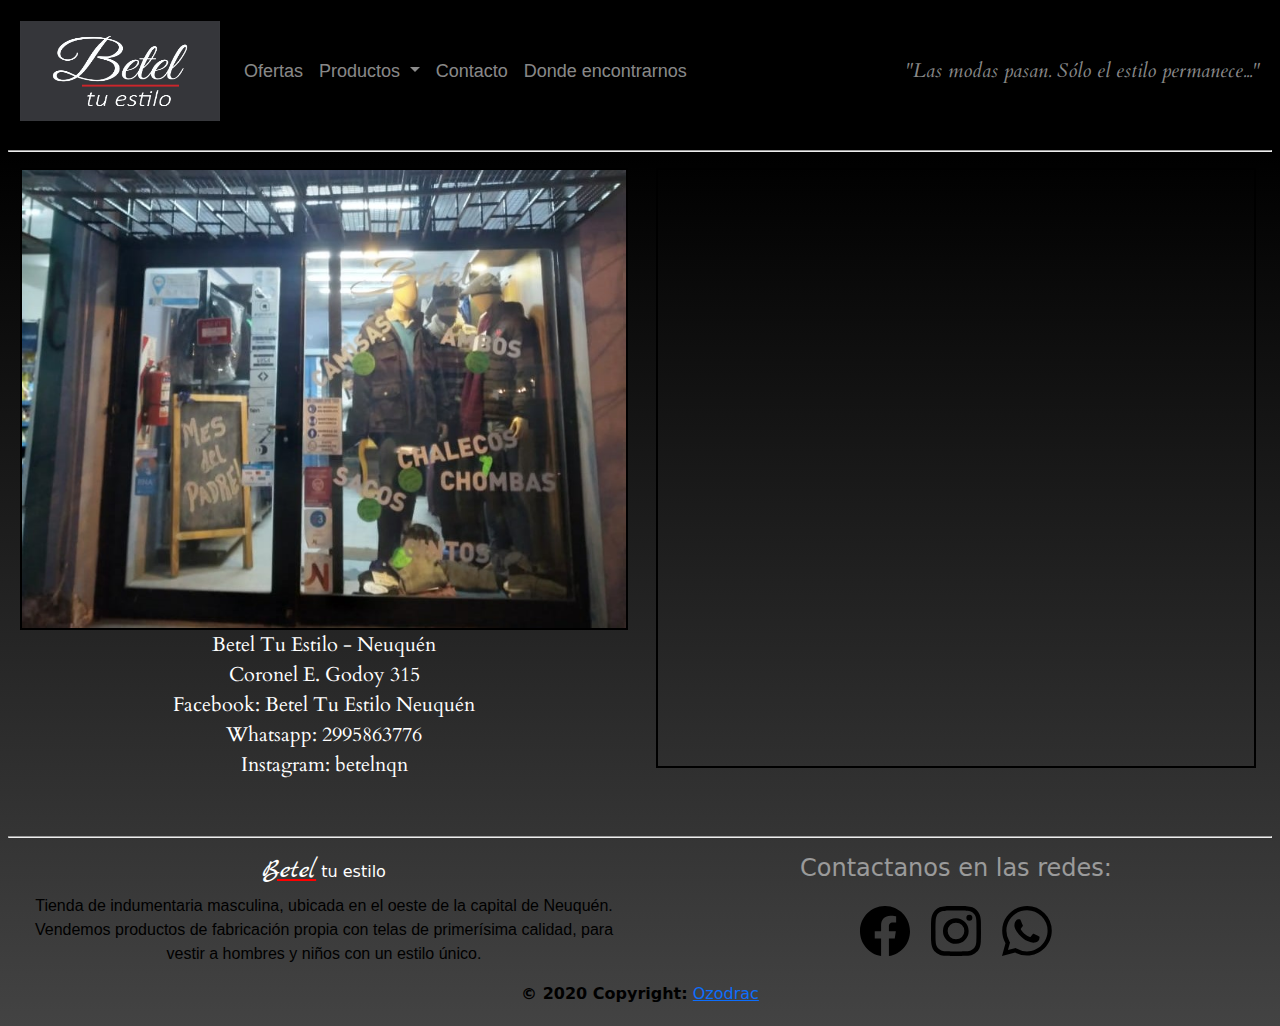
<file: ubicacion.html>
<!DOCTYPE html>
<html lang="es">

<head>
    <meta charset="UTF-8">
    <meta name="viewport" content="width=device-width, initial-scale=1">
    <link rel="stylesheet" type="text/css" href="./bootstrap/bootstrap.css" media="screen" />
    <script src="./bootstrap/bootstrap.bundle.js"></script>
    <script src="filtro.js"></script>
    <title>Betel Tu Estilo Neuquen</title>
</head>

<body>
    <header>
        <nav class="navbar navbar-expand-lg navbar-dark bg-transparent">
            <div class="container-fluid">
                <a class="navbar-brand" aria-current="page" href="index.html"><img src="src/LOGO.jpg" alt="logoBetel"
                        width="200" height="100"></a>
                <button class="navbar-toggler" type="button" data-bs-toggle="collapse"
                    data-bs-target="#navbarSupportedContent" aria-controls="navbarSupportedContent"
                    aria-expanded="false" aria-label="Toggle navigation">
                    <span class="navbar-toggler-icon"></span>
                </button>
                <div class="collapse navbar-collapse" id="navbarSupportedContent">
                    <ul class="navbar-nav me-auto mb-2 mb-lg-0">
                        <li class="nav-item">
                            <a class="nav-link" href="ofertas.html">Ofertas</a>
                        </li>
                        <li class="nav-item dropdown">
                            <a class="nav-link dropdown-toggle" href="#" id="navbarDropdown" role="button"
                                data-bs-toggle="dropdown" aria-expanded="false">
                                Productos
                            </a>
                            <ul class="dropdown-menu dropdown-menu-dark" aria-labelledby="navbarDropdown">
                                <li><a class="dropdown-item" href="productos.html?prod=todo"
                                        onclick="pasaParam(href)">Todo</a></li>
                                <li><a class="dropdown-item" href="productos.html?prod=ambo"
                                        onclick="pasaParam(href)">Ambos</a></li>
                                <li><a class="dropdown-item" href="productos.html?prod=saco"
                                        onclick="pasaParam(href)">Sacos y Chalecos</a></li>
                                <li><a class="dropdown-item" href="productos.html?prod=pantalon"
                                        onclick="pasaParam(href)">Pantalones</a></li>
                                <li><a class="dropdown-item" href="productos.html?prod=camisa"
                                        onclick="pasaParam(href)">Camisas</a></li>
                                <li><a class="dropdown-item" href="productos.html?prod=accesorio"
                                        onclick="pasaParam(href)">Accesorios</a></li>
                                <li><a class="dropdown-item" href="productos.html?prod=street"
                                        onclick="pasaParam(href)">Street</a></li>
                            </ul>
                        </li>
                        <li class="nav-item">
                            <a class="nav-link" href="contacto.html">Contacto</a>
                        </li>
                        <li class="nav-item">
                            <a class="nav-link" href="#">Donde encontrarnos</a>
                        </li>
                    </ul>
                    <span class="navbar-text pt-4 mb-0">
                        <p class="fs-5 fst-italic fw-lighter">&quot;Las modas pasan. S&oacute;lo el estilo
                            permanece...&quot;</p>
                    </span>
                </div>
            </div>
        </nav>
        <hr>
    </header>
    <!--HEADER-->

    <div class="container-fluid">
        <div class="row">
            <div class="col-md-6 text-center">
                <img src="src/localfront.jpg" class="img-fluid" alt="Frente Local" style="border: 2px solid black;">
                <p class="text-white fs-5">Betel Tu Estilo - Neuquén<br>Coronel E. Godoy 315<br>Facebook: Betel Tu Estilo Neuqu&eacute;n<br>Whatsapp: 2995863776<br>Instagram: betelnqn</p>
            </div>
            <div class="col-md-6 text-center">
                <iframe
                    src="https://www.google.com/maps/embed?pb=!1m14!1m8!1m3!1d775.7020222053524!2d-68.11742959940567!3d-38.9512124308579!3m2!1i1024!2i768!4f13.1!3m3!1m2!1s0x960a33eace0ca561%3A0x91d0f19f9d59bbcb!2sBetel%20Tu%20Estilo!5e0!3m2!1ses!2sar!4v1624566404948!5m2!1ses!2sar"
                    width="600" height="600" style="border: 2px solid black;" loading="lazy"></iframe>
            </div>
        </div>
    </div>

    <!--FOOTER-->
    <footer class="page-footer font-small teal pt-4">
        <hr>
        <div class="container-fluid text-center text-md-left">
            <div class="row">
                <div class="col-md-6 mt-md-0 mt-1">
                    <h5 class="text-lowercase font-weight-bold"><span class="text-capitalize">Betel</span> Tu Estilo
                    </h5>
                    <p id="footerText">Tienda de indumentaria masculina, ubicada en el oeste de la capital de
                        Neuqu&eacute;n.
                        Vendemos productos de fabricaci&oacute;n propia con telas de primer&iacute;sima
                        calidad, para vestir a hombres y niños con un estilo &uacute;nico.
                    </p>
                </div>
                <hr class="clearfix w-100 d-md-none pb-3">
                <div class="col-md-6 mb-md-0 mb-3">
                    <div class="container">
                        <div class="row">
                            <h4 class="text-white-50">Contactanos en las redes:</h4>
                            <div class="col-md-12 my-3">
                                <div class="mb-1 flex-center">
                                    <a class="btnredes mx-2" href="https://www.facebook.com/BetelNqn">
                                        <img src="src/facebook.svg" alt="iconoFacebook" width="50" height="50">
                                    </a>
                                    <a class="btnredes mx-2" href="https://www.instagram.com/BetelNqn">
                                        <img src="src/instagram.svg" alt="iconoInstagram" width="50" height="50">
                                    </a>
                                    <a class="btnredes mx-2" href="https://api.whatsapp.com/send?phone=542996595028">
                                        <img src="src/point.svg" alt="iconoWhatsapp" width="50" height="50">
                                    </a>
                                </div>
                            </div>
                        </div>
                    </div>
                </div>
            </div>
        </div>
        <div class="footer-copyright text-center"><span id="cprg">© 2020 Copyright:</span>
            <a href="#">Ozodrac</a>
        </div>
    </footer>
    <!--FOOTER-->
</body>

</html>
</file>
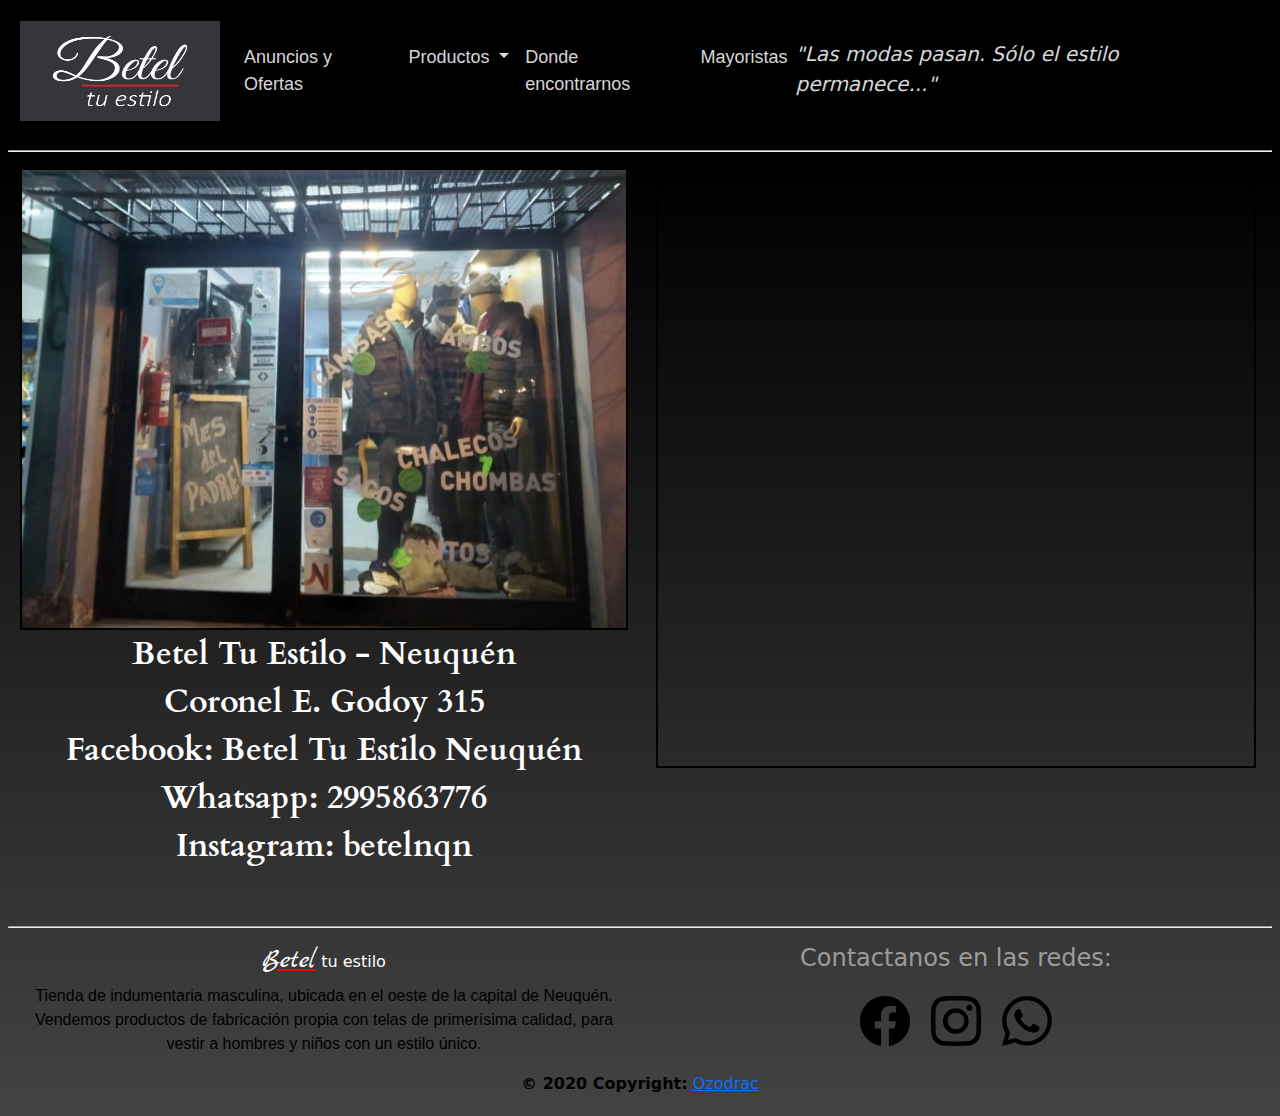
<file: ubicacionycontacto.html>
<!DOCTYPE html>
<html lang="es">

<head>
    <meta charset="UTF-8">
    <meta name="viewport" content="width=device-width, initial-scale=1">
    <link rel="stylesheet" type="text/css" href="./bootstrap/bootstrap.css" media="screen" />
    <script src="./bootstrap/bootstrap.bundle.js"></script>
    <script src="filtro.js"></script>
    <title>Betel Tu Estilo Neuquen</title>
</head>

<body>
    <header>
        <nav class="navbar navbar-expand-lg navbar-dark bg-transparent">
            <div class="container-fluid">
                <a class="navbar-brand" aria-current="page" href="index.html"><img src="src/LOGO.jpg" alt="logoBetel" width="200"
                        height="100"></a>
                <button class="navbar-toggler" type="button" data-bs-toggle="collapse"
                    data-bs-target="#navbarSupportedContent" aria-controls="navbarSupportedContent"
                    aria-expanded="false" aria-label="Toggle navigation">
                    <span class="navbar-toggler-icon"></span>
                </button>
                <div class="collapse navbar-collapse" id="navbarSupportedContent">
                    <ul class="navbar-nav me-auto mb-2 mb-lg-0">
                        <li class="nav-item">
                            <a class="nav-link text-white-85" href="anunciosyofertas.html">Anuncios y Ofertas</a>
                        </li>
                        <li class="nav-item dropdown">
                            <a class="nav-link dropdown-toggle text-white-85" href="#" id="navbarDropdown" role="button"
                                data-bs-toggle="dropdown" aria-expanded="false">
                                Productos
                            </a>
                            <ul class="dropdown-menu dropdown-menu-dark" aria-labelledby="navbarDropdown">
                                <li><a class="dropdown-item" href="productos.html?prod=todo"
                                        onclick="pasaParam(href)">Todo</a></li>
                                <li><a class="dropdown-item" href="productos.html?prod=ambo"
                                        onclick="pasaParam(href)">Ambos</a></li>
                                <li><a class="dropdown-item" href="productos.html?prod=saco"
                                        onclick="pasaParam(href)">Sacos y Chalecos</a></li>
                                <li><a class="dropdown-item" href="productos.html?prod=pantalon"
                                        onclick="pasaParam(href)">Pantalones</a></li>
                                <li><a class="dropdown-item" href="productos.html?prod=camisa"
                                        onclick="pasaParam(href)">Camisas</a></li>
                                <li><a class="dropdown-item" href="productos.html?prod=accesorio"
                                        onclick="pasaParam(href)">Accesorios</a></li>
                                <li><a class="dropdown-item" href="productos.html?prod=street"
                                        onclick="pasaParam(href)">Street</a></li>
                            </ul>
                        </li>
                        <li class="nav-item">
                            <a class="nav-link text-white-85" href="#">Donde encontrarnos</a>
                        </li>
                        <li class="nav-item">
                            <a class="nav-link text-white-85" href="mayorista.html">Mayoristas</a>
                        </li>
                    </ul>
                    <span class="navbar-text pt-1 mb-0 fs-5 fst-italic fw-lighter text-white-85">
                        &quot;Las modas pasan. S&oacute;lo el estilo permanece...&quot;
                    </span>
                </div>
            </div>
        </nav>
        <hr>
    </header>
    <!--HEADER-->

    <div class="container-fluid">
        <div class="row">
            <div class="col-md-6 text-center">
                <img src="src/localfront.jpg" class="img-fluid" alt="Frente Local" style="border: 2px solid black;">
                <p class="text-white fs-2 fw-bolder">Betel Tu Estilo - Neuquén<br>Coronel E. Godoy 315<br>Facebook: Betel Tu Estilo Neuqu&eacute;n<br>Whatsapp: 2995863776<br>Instagram: betelnqn</p>
            </div>
            <div class="col-md-6 text-center">
                <iframe
                    src="https://www.google.com/maps/embed?pb=!1m14!1m8!1m3!1d775.7020222053524!2d-68.11742959940567!3d-38.9512124308579!3m2!1i1024!2i768!4f13.1!3m3!1m2!1s0x960a33eace0ca561%3A0x91d0f19f9d59bbcb!2sBetel%20Tu%20Estilo!5e0!3m2!1ses!2sar!4v1624566404948!5m2!1ses!2sar"
                    width="600" height="600" style="border: 2px solid black;" loading="lazy"></iframe>
            </div>
        </div>
    </div>

    <!--FOOTER-->
    <footer class="page-footer font-small teal pt-4">
        <hr>
        <div class="container-fluid text-center text-md-left">
            <div class="row">
                <div class="col-md-6 mt-md-0 mt-1">
                    <h5 class="text-lowercase font-weight-bold"><span class="text-capitalize">Betel</span> Tu Estilo
                    </h5>
                    <p id="footerText">Tienda de indumentaria masculina, ubicada en el oeste de la capital de
                        Neuqu&eacute;n.
                        Vendemos productos de fabricaci&oacute;n propia con telas de primer&iacute;sima
                        calidad, para vestir a hombres y niños con un estilo &uacute;nico.
                    </p>
                </div>
                <hr class="clearfix w-100 d-md-none pb-3">
                <div class="col-md-6 mb-md-0 mb-3">
                    <div class="container">
                        <div class="row">
                            <h4 class="text-white-50">Contactanos en las redes:</h4>
                            <div class="col-md-12 my-3">
                                <div class="mb-1 flex-center">
                                    <a class="btnredes mx-2" href="https://www.facebook.com/BetelNqn">
                                        <img src="src/facebook.svg" alt="iconoFacebook" width="50" height="50">
                                    </a>
                                    <a class="btnredes mx-2" href="https://www.instagram.com/BetelNqn">
                                        <img src="src/instagram.svg" alt="iconoInstagram" width="50" height="50">
                                    </a>
                                    <a class="btnredes mx-2" href="https://api.whatsapp.com/send?phone=542996595028">
                                        <img src="src/point.svg" alt="iconoWhatsapp" width="50" height="50">
                                    </a>
                                </div>
                            </div>
                        </div>
                    </div>
                </div>
            </div>
        </div>
        <div class="footer-copyright text-center"><span id="cprg">© 2020 Copyright:</span>
            <a href="#">Ozodrac</a>
        </div>
    </footer>
    <!--FOOTER-->
</body>

</html>
</file>
<file: modal.css>
/* The Modal (background) */
.modal {
    display: none; /* Hidden by default */
    position: fixed; /* Stay in place */
    z-index: 1; /* Sit on top */
    padding-top: 100px; /* Location of the box */
    left: 0;
    top: 0;
    width: 100%; /* Full width */
    height: 100%; /* Full height */
    overflow: auto; /* Enable scroll if needed */
    background-color: rgb(0,0,0); /* Fallback color */
    background-color: rgba(0,0,0,0.9); /* Black w/ opacity */
  }
  
  /* Modal Content (image) */
  .modal-content {
    margin: auto;
    display: block;
    width: 80%;
    max-width: 700px;
  }
  
  /* Caption of Modal Image */
  #caption {
    margin: auto;
    display: block;
    width: 80%;
    max-width: 700px;
    text-align: center;
    color: #ccc;
    padding: 10px 0;
    height: 150px;
  }
  
  /* Add Animation */
  .modal-content, #caption {  
    -webkit-animation-name: zoom;
    -webkit-animation-duration: 0.6s;
    animation-name: zoom;
    animation-duration: 0.6s;
  }
  
  @-webkit-keyframes zoom {
    from {-webkit-transform:scale(0)} 
    to {-webkit-transform:scale(1)}
  }
  
  @keyframes zoom {
    from {transform:scale(0)} 
    to {transform:scale(1)}
  }
  
  /* The Close Button */
  .close {
    position: absolute;
    top: 15px;
    right: 35px;
    color: #f1f1f1;
    font-size: 40px;
    font-weight: bold;
    transition: 0.3s;
  }
  
  .close:hover,
  .close:focus {
    color: #bbb;
    text-decoration: none;
    cursor: pointer;
  }
  
  /* 100% Image Width on Smaller Screens */
  @media only screen and (max-width: 700px){
    .modal-content {
      width: 100%;
    }
  }
</file>
